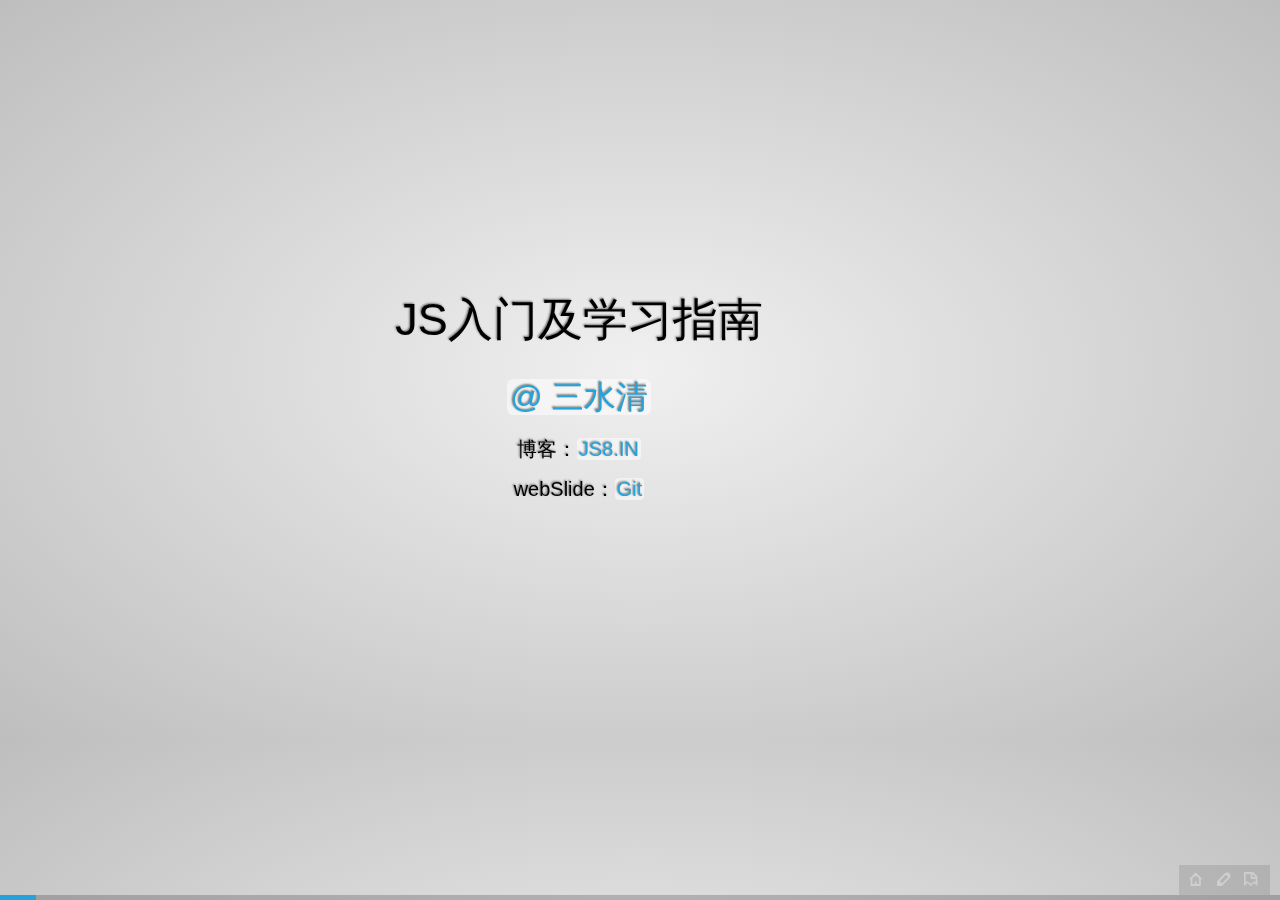
<file: index.html>
<!DOCTYPE HTML>
<html>
<head>
	<meta charset="UTF-8">
	<title>webSlide - PPT演示文档javascript框架 BY @三水清</title>
	<link rel="stylesheet" href="src/css/webslide.css" />
	<link rel="stylesheet" href="src/css/codecolorer.css" />
</head>
<body>

<div id="slide" >
<div class="slides">
	<section id="cover" class="step" >
		<section class="title">
			<h1>JS入门及学习指南</h1>
			<h2><a href="//weibo.com/sanshuiqing" target="_blank">@ 三水清</a></h2>
			<h3>博客：<a href="//js8.in" target="_blank">JS8.IN</a></h3>
			<h3>webSlide：<a href="https://github.com/ksky521/webSlide/" target="_blank">Git</a></h3>
		</section>
	</section>
	<section id="slide2" class="step slide">
		<h1 class="header">我们来讨论些神马？</h1>
		<ul>
			<li>javascript是？</li>
			<li>script标签</li>
			<li>javascript基本语法</li>
			<li>变量类型</li>
			<li>常见对象及方法</li>
			<li>DOM基本知识介绍</li>
			<li>JSON & JSONP</li>
			<li>其他（编辑器，调试工具，趋势，学习资料..）</li>
		</ul>
	</section>
	
	<section id="slide3" class="step slide rebuild">
		<h1 class="header">什么是javascript</h1>
		<ul data-build>
			<li>是一种网络脚本语言</li>
			<li>ECMAScript标准</li>
			<li>JavaScript和JScript</li>
			<li>因表单验证而生，但不仅仅是验证表单！</li>
			<li>被误解的javascript</li>
		</ul>
	</section>
	<section id="slide4" class="step slide rebuild">
		<h1>script标签</h1>
		<div data-build><h2>type</h2>
		<ul>
			<li>text/javascript</li>
		</ul>
		<h2>charset</h2>
		<ul>
			<li>编码这个 javascript 程序的字符集，如UTF-8</li>
		</ul>
		<h2>src</h2>
		<ul>
			<li>js文件路径</li>
		</ul>
		<h2>script 放置的位置</h2>
		<ul>
			<li>head/body之内</li>
		</ul>
		<h2>noscript 标签</h2>
		<ul>
			<li>元素用来定义在脚本未被执行时的替代内容（文本）</li>
		</ul>
		</div>
	</section>
	<section id="grammar" class="step slide rebuild">
		<h1>基本语法 &nbsp; 1</h1>
		<h2>注释</h2>
		<ul>
			<li>//、/**/</li>
		</ul>
		<div data-build><h2>定义变量</h2>
		<ul>
			<li>var &lt;变量&gt; = &lt;表达式&gt;;</li>
			<li>变量名以字母和下划线开头</li>
		</ul>
		
		<h2>弱类型变量</h2>
		<ul>
			<li>变量声明时不需显式地指定其数据类型</li>
		</ul>
		<h2>运算符</h2>
		<ul>
			<li>+ &nbsp;&nbsp; - &nbsp;&nbsp; * &nbsp;&nbsp; / &nbsp;&nbsp; = &nbsp;&nbsp; % &nbsp;&nbsp; == &nbsp;&nbsp; != &nbsp;&nbsp; === &nbsp;&nbsp; !== ……</li>
		</ul>
		</div>
	</section>
	<section id="grammar2" class="step slide rebuild" >
		<h1>变量类型</h1>
		<h2>基础类型</h2>
		<ul>
			<li>undefined/string/number/boolean/object/function</li>
		</ul>
		<div data-build>
		<h2>对象类型</h2>
		<ul>
			<li>以基础类型为基础，从object这一种类型中发展起来的</li>
		</ul>
		
		<div class="codecolorer-container javascript railscasts" style="overflow:auto;white-space:nowrap;width:700px;"><table cellspacing="0" cellpadding="0"><tbody><tr><td class="line-numbers"><div>1<br>2<br>3<br>4<br>5<br>6<br>7<br>8<br>9<br>10<br>11<br>12<br>13<br>14<br>15<br></div></td><td><div class="javascript codecolorer"><span class="co1">//分类标准是按照检验方法来分</span><br>
<span class="kw1">typeof</span> <span class="br0">[</span><span class="br0">]</span><span class="sy0">;</span><span class="co1">//"object"</span><br>
<span class="kw1">typeof</span> <span class="kw2">function</span><span class="br0">(</span><span class="br0">)</span><span class="br0">{</span><span class="br0">}</span><span class="sy0">;</span><span class="co1">//"function"</span><br>
<span class="kw1">typeof</span> <span class="nu0">1</span><span class="sy0">;</span><span class="co1">//"number"</span><br>
<span class="kw1">typeof</span> <span class="st0">'1'</span><span class="sy0">;</span><span class="co1">//"string"</span><br>
<span class="kw1">typeof</span> <span class="kw2">true</span><span class="sy0">;</span><span class="co1">//"boolean"</span><br>
<span class="kw1">typeof</span> abc<span class="sy0">;</span><span class="co1">//"undefined"</span><br>
<span class="kw1">typeof</span> <span class="kw2">null</span><span class="sy0">;</span><span class="co1">//"object"</span><br>
<br>
<span class="co1">//判断对象实例使用instanceof </span><br>
<span class="kw2">var</span> abc <span class="sy0">=</span> <span class="kw2">function</span><span class="br0">(</span><span class="br0">)</span><span class="br0">{</span><span class="br0">}</span><span class="sy0">;</span><br>
abc <span class="kw1">instanceof</span> <span class="kw2">Function</span><span class="sy0">;</span><span class="co1">//true</span><br>
<span class="kw2">var</span> arr <span class="sy0">=</span> <span class="br0">[</span><span class="br0">]</span><span class="sy0">;</span><br>
arr <span class="kw1">instanceof</span> Array<span class="sy0">;</span><span class="co1">//true</span><br>
arr <span class="kw1">instanceof</span> Object<span class="sy0">;</span><span class="co1">//true</span></div></td></tr></tbody></table></div>
		</div>
	</section>
	
	<section id="grammar3" class="step slide rebuild">
		<h2>数值</h2>
		<p>在JavaScript中所有数值都被描绘成浮点值，当定义数值变量时记得<span style="color:red">不要用引号</span>。</p>
		<div data-build><div class="codecolorer-container javascript railscasts" style="overflow:auto;white-space:nowrap;width:700px;"><table cellspacing="0" cellpadding="0"><tbody><tr><td class="line-numbers"><div>1<br>2<br>3<br></div></td><td><div class="javascript codecolorer"><span class="kw2">var</span> a <span class="sy0">=</span> <span class="nu0">3</span><span class="sy0">;</span><br>
		<span class="kw2">var</span> b <span class="sy0">=</span> <span class="nu0">4</span><span class="sy0">;</span><br>
		<span class="kw2">var</span> ab <span class="sy0">=</span> a <span class="sy0">*</span> b<span class="sy0">;</span><span class="co1">//12</span></div></td></tr></tbody></table></div>
		<h2>字符串</h2>
		<p>一个字符串可由一连串的Unicode字符组成，并由一对双引号或单引号包围。</p>
		<div class="codecolorer-container javascript railscasts" style="overflow:auto;white-space:nowrap;width:700px;"><table cellspacing="0" cellpadding="0"><tbody><tr><td class="line-numbers"><div>1<br>2<br>3<br>4<br>5<br></div></td><td><div class="javascript codecolorer"><span class="kw2">var</span> a <span class="sy0">=</span> <span class="st0">'hello'</span><span class="sy0">;</span><br>
	<span class="kw2">var</span> b <span class="sy0">=</span> <span class="st0">'weibo'</span><span class="sy0">;</span><br>
	<span class="kw2">var</span> ab <span class="sy0">=</span> a <span class="sy0">+</span> <span class="st0">" "</span> <span class="sy0">+</span> b<span class="sy0">;</span><span class="co1">//</span><br>
	<span class="co1">// +号进行字符串连接处理</span><br>
	<span class="co1">// (它还可用于数学上的加法运算)</span></div></td></tr></tbody></table></div>
		</div>
		</section>
	<section id="grammar4" class="step slide rebuild">
		<h2>布尔值</h2>
		<p>布尔类型在你进行条件判断的时候很有用，以了解是否符合指定的标准。布尔有两个可能的值:true和false。任何使用逻辑算法的比较结果都将是布尔值。</p>
		<div data-build><div class="codecolorer-container javascript railscasts" style="overflow:auto;white-space:nowrap;width:700px;"><table cellspacing="0" cellpadding="0"><tbody><tr><td class="line-numbers"><div>1<br>2<br>3<br>4<br>5<br>6<br>7<br>8<br></div></td><td><div class="javascript codecolorer"><span class="nu0">5</span> <span class="sy0">===</span> <span class="br0">(</span><span class="nu0">3</span> <span class="sy0">+</span> <span class="nu0">2</span><span class="br0">)</span><span class="sy0">;</span> <span class="co1">// = true </span><br>
		<span class="nu0">5</span> <span class="sy0">==</span> <span class="br0">(</span><span class="nu0">3</span> <span class="sy0">+</span> <span class="st0">'2'</span><span class="br0">)</span><span class="sy0">;</span> <span class="co1">// = false</span><br>
		<span class="co1">// 你可以给变量声明布尔值:</span><br>
		<span class="kw2">var</span> a <span class="sy0">=</span> <span class="kw2">true</span><span class="sy0">;</span><br>
		<span class="co1">// 你可以像这样测试:</span><br>
		<span class="kw1">if</span> <span class="br0">(</span>a<span class="br0">)</span> <span class="br0">{</span><br>
		&nbsp; &nbsp; <span class="co1">// 你的代码</span><br>
		<span class="br0">}</span></div></td></tr></tbody></table></div>
		</div>
	</section>
	<section id="grammar5" class="step slide rebuild">
		<h2>数组</h2>
		<p>数组也是一个专门的对象，它可以包含任意数量的数据。要访问数组中的数据你就必须使用数字，用以引用其在数组中的”索引”（从0开始哦~）。</p>
		<div data-build><div class="codecolorer-container javascript railscasts" style="overflow:auto;white-space:nowrap;width:700px;"><table cellspacing="0" cellpadding="0"><tbody><tr><td class="line-numbers"><div>1<br>2<br>3<br>4<br>5<br>6<br>7<br>8<br>9<br>10<br>11<br>12<br>13<br>14<br>15<br></div></td><td><div class="javascript codecolorer"><span class="co1">// 两种声名数组的不同方式,</span><br>
&nbsp; &nbsp; <br>
<span class="co1">// 字面:</span><br>
<span class="kw2">var</span> fruits <span class="sy0">=</span> <span class="br0">[</span><span class="st0">'apple'</span><span class="sy0">,</span> <span class="st0">'lemon'</span><span class="sy0">,</span> <span class="st0">'banana'</span><span class="br0">]</span><span class="sy0">;</span><br>
&nbsp; &nbsp; <br>
<span class="co1">// 使用数组构造器:</span><br>
<span class="kw2">var</span> fruits <span class="sy0">=</span> <span class="kw2">new</span> Array<span class="br0">(</span><span class="st0">'apple'</span><span class="sy0">,</span> <span class="st0">'lemon'</span><span class="sy0">,</span> <span class="st0">'banana'</span><span class="br0">)</span><span class="sy0">;</span><br>
&nbsp; &nbsp; <br>
fruit<span class="br0">[</span><span class="nu0">0</span><span class="br0">]</span><span class="sy0">;</span> <span class="co1">// 访问数组中的第一个数据项 (apple)</span><br>
fruit<span class="br0">[</span><span class="nu0">1</span><span class="br0">]</span><span class="sy0">;</span> <span class="co1">// 访问数组中的第二个数据项 &nbsp;(lemon)</span><br>
<br>
<span class="co1">// 多维数组</span><br>
<span class="kw2">var</span> school <span class="sy0">=</span> <span class="br0">[</span><span class="br0">[</span><span class="st0">'小明'</span><span class="sy0">,</span> <span class="st0">'小浪'</span><span class="br0">]</span><span class="sy0">,</span> <span class="br0">[</span><span class="st0">'大黄'</span><span class="sy0">,</span> <span class="st0">'小新'</span><span class="br0">]</span><span class="br0">]</span><span class="sy0">;</span><br>
<br>
school<span class="br0">[</span><span class="nu0">0</span><span class="br0">]</span><span class="br0">[</span><span class="nu0">0</span><span class="br0">]</span><span class="co1">// 小明在一班</span></div></td></tr></tbody></table></div>
	</div></section>
	
	<section id="grammar6" class="step slide rebuild">
		<h2>对象</h2>
		<p>对象是命名的的值的集合(键-值对)，它和数组很相似，唯一的不同之处在于你可以为每个数据值指定名字。</p>
		<div data-build>
		<div class="codecolorer-container javascript railscasts" style="overflow:auto;white-space:nowrap;width:700px;"><table cellspacing="0" cellpadding="0"><tbody><tr><td class="line-numbers"><div>1<br>2<br>3<br>4<br>5<br>6<br>7<br>8<br>9<br>10<br>11<br>12<br>13<br>14<br>15<br>16<br>17<br>18<br>19<br></div></td><td><div class="javascript codecolorer"><span class="co1">// 两种声明对象的不同方式,</span><br>
&nbsp; &nbsp; <br>
<span class="co1">// 字面(大括号):</span><br>
<span class="kw2">var</span> I <span class="sy0">=</span> <span class="br0">{</span><br>
&nbsp; &nbsp; <span class="kw3">name</span><span class="sy0">:</span> <span class="st0">'Wang'</span><span class="sy0">,</span><br>
&nbsp; &nbsp; job<span class="sy0">:</span> <span class="st0">'RIA Developer'</span><span class="sy0">,</span><br>
&nbsp; &nbsp; site<span class="sy0">:</span><span class="st0">'js8.in'</span><br>
<span class="br0">}</span><span class="sy0">;</span><br>
&nbsp; &nbsp; <br>
<span class="co1">// 适用对象构造器:</span><br>
<span class="kw2">var</span> school <span class="sy0">=</span> <span class="kw2">new</span> Object<span class="br0">(</span><span class="br0">)</span><span class="sy0">;</span><br>
school.<span class="me1">class1</span> <span class="sy0">=</span> <span class="br0">[</span><span class="st0">'小明'</span><span class="sy0">,</span> <span class="st0">'小浪'</span><span class="br0">]</span><span class="sy0">;</span><br>
school.<span class="me1">class2</span> <span class="sy0">=</span> <span class="br0">[</span><span class="st0">'大黄'</span><span class="sy0">,</span> <span class="st0">'小新'</span><span class="br0">]</span><span class="sy0">;</span><br>
<br>
<span class="co1">// 两种访问方法</span><br>
<span class="co1">//.运算符</span><br>
school.<span class="me1">class1</span><span class="br0">[</span><span class="nu0">0</span><span class="br0">]</span><span class="sy0">;</span><span class="co1">//小明</span><br>
<span class="co1">//中括号</span><br>
school<span class="br0">[</span><span class="st0">'class2'</span><span class="br0">]</span><span class="br0">[</span><span class="nu0">0</span><span class="br0">]</span><span class="sy0">;</span><span class="co1">//大黄</span></div></td></tr></tbody></table></div>
	</div></section>	
	<section id="grammar8" class="step slide rebuild">
		<h2>函数</h2>
		<ul>
			<li>声明方法</li>
		</ul>
		<div data-build>
		<div class="codecolorer-container javascript railscasts" style="overflow:auto;white-space:nowrap;width:700px;"><div class="javascript codecolorer"><span class="co1">// 使用函数操作创建一个新函数:</span><br>
<span class="kw2">function</span> myFunctionName<span class="br0">(</span>arg1<span class="sy0">,</span> arg2<span class="br0">)</span> <span class="br0">{</span><br>
&nbsp; &nbsp; <span class="co1">// 这里是函数的代码</span><br>
<span class="br0">}</span><br>
&nbsp; &nbsp; <br>
<span class="co1">// 如果你省略掉函数名，那么你创建的是"匿名函数":</span><br>
<span class="kw2">function</span><span class="br0">(</span>arg1<span class="sy0">,</span> arg2<span class="br0">)</span> <span class="br0">{</span><br>
&nbsp; &nbsp; <span class="co1">// 这里是函数的代码</span><br>
<span class="br0">}</span><br>
&nbsp; &nbsp; &nbsp; &nbsp; <br>
<span class="co1">// 执行函数仅需对他进行引用并使用圆括号 (附带参数):</span><br>
myFunctionName<span class="br0">(</span><span class="br0">)</span><span class="sy0">;</span> <span class="co1">// 无参数</span><br>
myFunctionName<span class="br0">(</span><span class="st0">'foo'</span><span class="sy0">,</span> <span class="st0">'bar'</span><span class="br0">)</span><span class="sy0">;</span> <span class="co1">// 带参数</span><br>
&nbsp; &nbsp; <br>
<span class="co1">// 你也可以在不声明变量的情况下执行函数</span><br>
&nbsp; &nbsp; <br>
<span class="br0">(</span><span class="kw2">function</span><span class="br0">(</span><span class="br0">)</span><span class="br0">{</span><br>
&nbsp; &nbsp; <span class="co1">// 这就是所谓的自调用匿名函数</span><br>
<span class="br0">}</span><span class="br0">)</span><span class="br0">(</span><span class="br0">)</span><span class="sy0">;</span></div></div>
	</div>
	</section>
	<section id="grammar9" class="step slide">
		<h1>基本语法 &nbsp; 2</h1>
		<h2>语句</h2>
		<ul>
			<li>循环</li>
			<li style="list-style:none;" >
				<ul>
					<li style="list-style:square inside">for/for-in</li>
					<li style="list-style:square inside">while/do-while</li>
				</ul>
			</li>
			<li>判断</li>
			<li style="list-style:none;" >
				<ul>
					<li style="list-style:square inside">if/if-else</li>
					<li style="list-style:square inside">switch</li>
				</ul>
			</li>
		</ul>
		
	</section>
	<section id="grammar10" class="step slide rebuild">
		<h2>循环语句：for/for-in</h2>
		<ul>
			<li>for：普通循环</li>
			<li>for-in：对象属性遍历</li>
		</ul>
		<div data-build>
		<div style="overflow:auto;white-space:nowrap;width:700px;" class="codecolorer-container javascript railscasts"><table cellspacing="0" cellpadding="0"><tbody><tr><td class="line-numbers"><div>1<br>2<br>3<br>4<br>5<br>6<br>7<br>8<br>9<br>10<br>11<br>12<br>13<br>14<br></div></td><td><div style="white-space:nowrap" class="javascript codecolorer"><span class="co1">//for 循环</span><br>
<span class="kw1">for</span><span class="br0">(</span><span class="kw2">var</span> i <span class="sy0">=</span> <span class="nu0">0</span><span class="sy0">;</span> i <span class="sy0">&lt;</span> <span class="nu0">10</span><span class="sy0">;</span> i<span class="sy0">++</span> <span class="br0">)</span><span class="br0">{</span><br>
&nbsp; &nbsp; <span class="kw3">alert</span><span class="br0">(</span>i<span class="br0">)</span><span class="sy0">;</span><br>
<span class="br0">}</span><br>
<br>
<span class="co1">//for-in循环用于对象遍历</span><br>
<span class="kw2">var</span> I <span class="sy0">=</span> <span class="br0">{</span><br>
&nbsp; &nbsp; <span class="kw3">name</span><span class="sy0">:</span> <span class="st0">'Wang'</span><span class="sy0">,</span><br>
&nbsp; &nbsp; job<span class="sy0">:</span> <span class="st0">'RIA Developer'</span><span class="sy0">,</span><br>
&nbsp; &nbsp; site<span class="sy0">:</span><span class="st0">'js8.in'</span><br>
<span class="br0">}</span><span class="sy0">;</span><br>
<span class="kw1">for</span><span class="br0">(</span><span class="kw2">var</span> i <span class="kw1">in</span> I<span class="br0">)</span><span class="br0">{</span><br>
&nbsp; &nbsp; <span class="kw3">alert</span><span class="br0">(</span>I<span class="br0">[</span>i<span class="br0">]</span><span class="br0">)</span><span class="sy0">;</span><br>
<span class="br0">}</span></div></td></tr></tbody></table></div>
	</div></section>
	
	<section id="grammar11" class="step slide rebuild">
		<h2>循环语句：while/do-while</h2>
		<ul>
			<li>while：先判断</li>
			<li>do-while：先做一次再判断</li>
		</ul>
		<div data-build>
		<div style="overflow:auto;white-space:nowrap;width:700px;" class="codecolorer-container javascript railscasts"><table cellspacing="0" cellpadding="0"><tbody><tr><td class="line-numbers"><div>1<br>2<br>3<br>4<br>5<br>6<br>7<br>8<br>9<br>10<br>11<br>12<br></div></td><td><div style="white-space:nowrap" class="javascript codecolorer"><span class="co1">//while循环</span><br>
<span class="kw2">var</span> a <span class="sy0">=</span> <span class="br0">[</span><span class="nu0">0</span><span class="sy0">,</span> <span class="nu0">1</span><span class="sy0">,</span> <span class="nu0">2</span><span class="sy0">,</span> <span class="nu0">3</span><span class="sy0">,</span> <span class="nu0">4</span><span class="sy0">,</span> <span class="nu0">5</span><span class="sy0">,</span> <span class="nu0">6</span><span class="sy0">,</span> <span class="nu0">7</span><span class="br0">]</span><span class="sy0">;</span><br>
<span class="kw2">var</span> len <span class="sy0">=</span> a.<span class="me1">length</span><span class="sy0">;</span><br>
<span class="kw1">while</span><span class="br0">(</span>len<span class="sy0">--</span><span class="br0">)</span><span class="br0">{</span><br>
&nbsp; &nbsp; <span class="kw3">alert</span><span class="br0">(</span>a<span class="br0">[</span>len<span class="br0">]</span><span class="br0">)</span><span class="sy0">;</span><br>
<span class="br0">}</span><br>
<span class="co1">//do-while循环，先do，后判断再循环</span><br>
len <span class="sy0">=</span> a.<span class="me1">length</span><span class="sy0">;</span><br>
<span class="kw1">do</span><span class="br0">{</span><br>
&nbsp; &nbsp; len<span class="sy0">--;</span><br>
&nbsp; &nbsp; <span class="kw3">alert</span><span class="br0">(</span>len<span class="br0">)</span><span class="sy0">;</span> &nbsp;<br>
<span class="br0">}</span><span class="kw1">while</span><span class="br0">(</span>len<span class="br0">)</span><span class="sy0">;</span></div></td></tr></tbody></table></div>
	</div></section>
	
	<section id="grammar12" class="step slide rebuild">
		<h2>判断语句：if-else/switch</h2>
		<div data-build>
		<div style="overflow:auto;white-space:nowrap;width:700px;" class="codecolorer-container javascript railscasts"><table cellspacing="0" cellpadding="0"><tbody><tr><td class="line-numbers"><div>1<br>2<br>3<br>4<br>5<br>6<br>7<br>8<br>9<br>10<br>11<br>12<br>13<br>14<br>15<br>16<br>17<br>18<br>19<br>20<br>21<br></div></td><td><div style="white-space:nowrap" class="javascript codecolorer"><span class="kw2">var</span> a <span class="sy0">=</span> <span class="nu0">12</span><span class="sy0">;</span><br>
<span class="co1">//if-else 判断</span><br>
<span class="kw1">if</span><span class="br0">(</span>a <span class="sy0">==</span> <span class="nu0">12</span><span class="br0">)</span><span class="br0">{</span><span class="co1">//将可能性大的条件往前写，减少判断</span><br>
&nbsp; &nbsp; <span class="kw3">alert</span><span class="br0">(</span><span class="st0">'a = 12'</span><span class="br0">)</span><span class="sy0">;</span><br>
<span class="br0">}</span><span class="kw1">else</span> <span class="kw1">if</span><span class="br0">(</span>a <span class="sy0">==</span> <span class="nu0">34</span><span class="br0">)</span><span class="br0">{</span><br>
&nbsp; &nbsp; <span class="kw3">alert</span><span class="br0">(</span><span class="st0">'a = 34'</span><span class="br0">)</span><span class="sy0">;</span><br>
<span class="br0">}</span><span class="kw1">else</span><span class="br0">{</span><br>
&nbsp; &nbsp; <span class="kw3">alert</span><span class="br0">(</span><span class="st0">'end'</span><span class="br0">)</span><span class="sy0">;</span><br>
<span class="br0">}</span><br>
<br>
<span class="co1">//switch判断</span><br>
<span class="kw1">switch</span><span class="br0">(</span>a<span class="br0">)</span><span class="br0">{</span><br>
&nbsp; &nbsp; <span class="kw1">case</span> <span class="nu0">12</span><span class="sy0">:</span><br>
&nbsp; &nbsp; &nbsp; &nbsp; <span class="kw3">alert</span><span class="br0">(</span><span class="st0">'a = 12'</span><span class="br0">)</span><span class="sy0">;</span><br>
&nbsp; &nbsp; &nbsp; &nbsp; <span class="kw1">break</span><span class="sy0">;</span><span class="co1">//不break，继续执行</span><br>
&nbsp; &nbsp; <span class="kw1">case</span> <span class="nu0">34</span><span class="sy0">:</span><br>
&nbsp; &nbsp; &nbsp; &nbsp; <span class="kw3">alert</span><span class="br0">(</span><span class="st0">'a = 34'</span><span class="br0">)</span><span class="sy0">;</span><br>
&nbsp; &nbsp; &nbsp; &nbsp; <span class="kw1">break</span><span class="sy0">;</span><br>
&nbsp; &nbsp; <span class="kw2">default</span><span class="sy0">:</span><span class="co1">//默认</span><br>
&nbsp; &nbsp; &nbsp; &nbsp; <span class="kw3">alert</span><span class="br0">(</span><span class="st0">'end'</span><span class="br0">)</span><span class="sy0">;</span><br>
<span class="br0">}</span></div></td></tr></tbody></table></div>
		
	</div></section>
	
	<section id="obj1" class="step slide rebuild" >
		<h1>常见对象及方法 &nbsp; 1</h1>
		<ul data-build>
			<li>String：<span style="color:#F60">"string"</span></li>
			<li style="list-style:none;" >
				<ul>
					<li style="list-style:square inside">"123".length<button onclick="alert('123'.length);">getLength</button></li>
					<li style="list-style:square inside">indexOf()/replace()/substring()/slice()。。。</li>
				</ul>
			</li>
			<li>Array：<span style="color:#F60">[1,2,3] []</span></li>
			<li style="list-style:none;">
				<ul>
					<li style="list-style:square inside">[1,2,3].length<button onclick="alert([1,2,3].length);">getLength</button></li>
					<li style="list-style:square inside">push()/pop()/shift()/unshift()。。。</li>
				</ul>
			</li>
			<li>Date：<span style="color:#F60">new Date(12345678901)</span><button onclick="alert(new Date());">getDate</button></li>
			<li style="list-style:none;">
				<ul>
					<li style="list-style:square inside">getTime()/getFullYear()/getHours()。。。</li>
				</ul>
			</li>
			<li>Math：<span style="color:#F60">Math.PI、Math.max(2,3)</span><button onclick="alert(Math.max(2,3));">RUN</button></li>
			<li>RegExp：<span style="color:#F60">/^\s|\s$/img</span></li>
			<li style="list-style:none;">
				<ul>
					<li style="list-style:square inside">/e/ig.test('h<span style="color:red">E</span>llo world')<button onclick="alert(/e/g.test('hello world'));">RUN</button></li>
					<li style="list-style:square inside">exec()。。。</li>
				</ul>
			</li>
		</ul>
		
	</section>
	<section id="obj2" class="step slide rebuild">
		<h1>常见对象及方法 &nbsp; 2</h1>
		<ul data-build>
			<li>window：<span style="color:#F60">alert('hello world')</span></li>
			<li>document：<span style="color:#F60">.write...</span><button onclick='alert(document);'>Run</button></li>
			<li>navigator：<span style="color:#F60">alert(navigator.userAgent);<button onclick='alert(navigator.userAgent);'>Run</button></span></li>
			<li>location：<span style="color:#F60">location.href...<button onclick='alert(location.href);'>Run</button></span></li>
		</ul>
		<div data-build>
		<center><img src="src/img/udc0.png" style="position:absolute;left:0;top:340px;width:900px" /></center></div>
	</section>
	<section id="step10" class="step slide rebuild">
		<h1>DOM</h1>
		<ul>
			<li>文档对象模型(Document Object Model)，通常简称为DOM，是网站内容与JavaScript互通的接口。自JavaScript成为最常用的语言时JavaScript和DOM通常被视为独立的实体。DOM接口用于存取、遍历和控制HTML和XML文档</li>
		</ul>
		<div data-build>
		<div class="codecolorer-container html4strict railscasts" style="position:absolute;left:50px;top:340px;overflow:auto;white-space:nowrap;width:420px;"><table cellspacing="0" cellpadding="0"><tbody><tr><td class="line-numbers"><div>1<br>2<br>3<br>4<br>5<br>6<br>7<br>8<br></div></td><td><div class="html4strict codecolorer"><span class="sc2">&lt;<span class="kw2">html</span>&gt;</span><br>
&nbsp; &nbsp; <span class="sc2">&lt;<span class="kw2">head</span>&gt;</span><br>
&nbsp; &nbsp; &nbsp; &nbsp; <span class="sc2">&lt;<span class="kw2">title</span>&gt;</span>Sample Page<span class="sc2">&lt;<span class="sy0">/</span><span class="kw2">title</span>&gt;</span><br>
&nbsp; &nbsp; <span class="sc2">&lt;<span class="sy0">/</span><span class="kw2">head</span>&gt;</span><br>
&nbsp; &nbsp; <span class="sc2">&lt;<span class="kw2">body</span>&gt;</span><br>
&nbsp; &nbsp; &nbsp; &nbsp; <span class="sc2">&lt;<span class="kw2">p</span>&gt;</span>hello world!<span class="sc2">&lt;<span class="sy0">/</span><span class="kw2">p</span>&gt;</span><br>
&nbsp; &nbsp; <span class="sc2">&lt;<span class="sy0">/</span><span class="kw2">body</span>&gt;</span><br>
<span class="sc2">&lt;<span class="sy0">/</span><span class="kw2">html</span>&gt;</span></div></td></tr></tbody></table></div>
		<img src="src/img/udc2.png" style="position:absolute;right:50px;top:300px;"/>
		</div>
	</section>
	
	<div id="idName" node-type="hello" style="display:none;">
		<ul id="ul">
			<li>i am 1</li>
			<li>i am 2</li>
			<li>i am 3</li>
		</ul>
	</div>
	
	<script type="text/javascript">
		var $demoNode = document.getElementById('idName');
	</script>
	
	<section id="dom1" class="step slide">
		<h1>获取DOM节点</h1>
		
		<div class="codecolorer-container html4strict railscasts" style="overflow:auto;white-space:nowrap;width:700px;"><table cellspacing="0" cellpadding="0"><tbody><tr><td class="line-numbers"><div>1<br>2<br>3<br>4<br>5<br>6<br>7<br></div></td><td><div class="html4strict codecolorer"><span class="sc2">&lt;<span class="kw2">div</span> <span class="kw3">id</span><span class="sy0">=</span><span class="st0">"idName"</span> node-<span class="kw3">type</span><span class="sy0">=</span><span class="st0">"hello"</span>&gt;</span><br>
&nbsp; &nbsp; <span class="sc2">&lt;<span class="kw2">ul</span> <span class="kw3">id</span><span class="sy0">=</span><span class="st0">"ul"</span>&gt;</span><br>
&nbsp; &nbsp; &nbsp; &nbsp; <span class="sc2">&lt;<span class="kw2">li</span>&gt;</span>i am 1<span class="sc2">&lt;<span class="sy0">/</span><span class="kw2">li</span>&gt;</span><br>
&nbsp; &nbsp; &nbsp; &nbsp; <span class="sc2">&lt;<span class="kw2">li</span>&gt;</span>i am 2<span class="sc2">&lt;<span class="sy0">/</span><span class="kw2">li</span>&gt;</span><br>
&nbsp; &nbsp; &nbsp; &nbsp; <span class="sc2">&lt;<span class="kw2">li</span>&gt;</span>i am 3<span class="sc2">&lt;<span class="sy0">/</span><span class="kw2">li</span>&gt;</span><br>
&nbsp; &nbsp; <span class="sc2">&lt;<span class="sy0">/</span><span class="kw2">ul</span>&gt;</span><br>
<span class="sc2">&lt;<span class="sy0">/</span><span class="kw2">div</span>&gt;</span></div></td></tr></tbody></table></div>

		<h2>document.getElementById <button onclick="alert($demoNode.innerHTML)">RUN</button></h2>
		<div class="codecolorer-container javascript railscasts" style="overflow:auto;white-space:nowrap;width:700px;"><table cellspacing="0" cellpadding="0"><tbody><tr><td class="line-numbers"><div>1<br>2<br>3<br></div></td><td><div class="javascript codecolorer"><span class="co1">//获取node</span><br>
<span class="kw2">var</span> node <span class="sy0">=</span> document.<span class="me1">getElementById</span><span class="br0">(</span><span class="st0">'idName'</span><span class="br0">)</span><span class="sy0">;</span><br>
<span class="kw3">alert</span><span class="br0">(</span>node.<span class="me1">innerHTML</span><span class="br0">)</span><span class="sy0">;</span></div></td></tr></tbody></table></div>
		<h2>node.getElement<span style="color:red">s</span>ByTagName <button onclick="alert($demoNode.getElementsByTagName('li'))">RUN</button></h2>
		<div class="codecolorer-container javascript railscasts" style="overflow:auto;white-space:nowrap;width:700px;"><table cellspacing="0" cellpadding="0"><tbody><tr><td class="line-numbers"><div>1<br>2<br>3<br></div></td><td><div class="javascript codecolorer"><span class="co1">//获取li的nodelist组合</span><br>
<span class="kw2">var</span> node <span class="sy0">=</span> document.<span class="me1">getElementById</span><span class="br0">(</span><span class="st0">'ul'</span><span class="br0">)</span><span class="sy0">;</span><br>
node.<span class="me1">getElementsByTagName</span><span class="br0">(</span><span class="st0">'li'</span><span class="br0">)</span><span class="sy0">;</span></div></td></tr></tbody></table></div>
			
	</section>
	<section id="dom2" class="step slide">
		<h2>获取节点属性：node.getAttribute/setAttribute</h2>
		<div class="codecolorer-container html4strict railscasts" style="overflow:auto;white-space:nowrap;width:700px;"><table cellspacing="0" cellpadding="0"><tbody><tr><td class="line-numbers"><div>1<br>2<br>3<br>4<br>5<br>6<br>7<br></div></td><td><div class="html4strict codecolorer"><span class="sc2">&lt;<span class="kw2">div</span> <span class="kw3">id</span><span class="sy0">=</span><span class="st0">"idName"</span> node-<span class="kw3">type</span><span class="sy0">=</span><span class="st0">"hello"</span>&gt;</span><br>
&nbsp; &nbsp; <span class="sc2">&lt;<span class="kw2">ul</span> <span class="kw3">id</span><span class="sy0">=</span><span class="st0">"ul"</span>&gt;</span><br>
&nbsp; &nbsp; &nbsp; &nbsp; <span class="sc2">&lt;<span class="kw2">li</span>&gt;</span>i am 1<span class="sc2">&lt;<span class="sy0">/</span><span class="kw2">li</span>&gt;</span><br>
&nbsp; &nbsp; &nbsp; &nbsp; <span class="sc2">&lt;<span class="kw2">li</span>&gt;</span>i am 2<span class="sc2">&lt;<span class="sy0">/</span><span class="kw2">li</span>&gt;</span><br>
&nbsp; &nbsp; &nbsp; &nbsp; <span class="sc2">&lt;<span class="kw2">li</span>&gt;</span>i am 3<span class="sc2">&lt;<span class="sy0">/</span><span class="kw2">li</span>&gt;</span><br>
&nbsp; &nbsp; <span class="sc2">&lt;<span class="sy0">/</span><span class="kw2">ul</span>&gt;</span><br>
<span class="sc2">&lt;<span class="sy0">/</span><span class="kw2">div</span>&gt;</span></div></td></tr></tbody></table></div>
	<br/>
	<div class="codecolorer-container javascript railscasts" style="overflow:auto;white-space:nowrap;width:700px;"><table cellspacing="0" cellpadding="0"><tbody><tr><td class="line-numbers"><div>1<br>2<br></div></td><td><div class="javascript codecolorer" style="white-space:nowrap"><span class="kw2">var</span> myNode <span class="sy0">=</span> document.<span class="me1">getElementById</span><span class="br0">(</span><span class="st0">'idName'</span><span class="br0">)</span><span class="sy0">;</span><br>
myNode.<span class="me1">getAttribute</span><span class="br0">(</span><span class="st0">'node-type'</span><span class="br0">)</span><span class="sy0">;</span></div></td></tr></tbody></table></div>
	
	<p><button onclick="alert($demoNode.getAttribute('node-type'))">获取node-type</button></p>
	<div class="codecolorer-container javascript railscasts" style="overflow:auto;white-space:nowrap;width:700px;"><table cellspacing="0" cellpadding="0"><tbody><tr><td class="line-numbers"><div>1<br>2<br></div></td><td><div class="javascript codecolorer" style="white-space:nowrap"><span class="kw2">var</span> myNode <span class="sy0">=</span> document.<span class="me1">getElementById</span><span class="br0">(</span><span class="st0">'idName'</span><span class="br0">)</span><span class="sy0">;</span><br>
myNode.<span class="me1">setAttribute</span><span class="br0">(</span><span class="st0">'node-type'</span><span class="sy0">,</span><span class="st0">'world'</span><span class="br0">)</span><span class="sy0">;</span></div></td></tr></tbody></table></div>
	<p><button onclick="$demoNode.setAttribute('node-type','world');alert('修改成功')">修改node-type</button></p>
	</section>
	
	<section id="dom3" class="step slide">
		<h2>创建和删除节点</h2>
		
		<p id="cNode"><b>实例</b>：hello </p>
		<div class="codecolorer-container html4strict railscasts" style="overflow:auto;white-space:nowrap;width:700px;"><table cellspacing="0" cellpadding="0"><tbody><tr><td class="line-numbers"><div>1<br></div></td><td><div class="html4strict codecolorer"><span class="sc2">&lt;<span class="kw2">p</span> <span class="kw3">id</span><span class="sy0">=</span><span class="st0">"cNode"</span>&gt;</span>hello <span class="sc2">&lt;<span class="sy0">/</span><span class="kw2">p</span>&gt;</span></div></td></tr></tbody></table></div>
		<p>创建：createElement/createTextNode<button onclick="createNode()">创建节点</button></p>
		<div class="codecolorer-container javascript railscasts" style="overflow:auto;white-space:nowrap;width:700px;"><table cellspacing="0" cellpadding="0"><tbody><tr><td class="line-numbers"><div>1<br>2<br>3<br>4<br>5<br>6<br>7<br>8<br>9<br></div></td><td><div class="javascript codecolorer"><span class="co1">//创建元素节点</span><br>
<span class="kw2">var</span> $span <span class="sy0">=</span> document.<span class="me1">createElement</span><span class="br0">(</span><span class="st0">'span'</span><span class="br0">)</span><span class="sy0">;</span><br>
<span class="co1">//创建文本节点</span><br>
<span class="kw2">var</span> $text <span class="sy0">=</span> document.<span class="me1">createTextNode</span><span class="br0">(</span><span class="st0">'world!'</span><span class="br0">)</span><span class="sy0">;</span><br>
$span.<span class="me1">style</span>.<span class="me1">color</span> <span class="sy0">=</span> <span class="st0">'red'</span><span class="sy0">;</span><span class="co1">//给点color see see</span><br>
$span.<span class="me1">appendChild</span><span class="br0">(</span>$text<span class="br0">)</span><span class="sy0">;</span><br>
<span class="co1">//获取插入父节点</span><br>
<span class="kw2">var</span> node <span class="sy0">=</span> document.<span class="me1">getElementById</span><span class="br0">(</span><span class="st0">'cNode'</span><span class="br0">)</span><span class="sy0">;</span><br>
node.<span class="me1">appendChild</span><span class="br0">(</span>$span<span class="br0">)</span><span class="sy0">;</span></div></td></tr></tbody></table></div>
	
	<p>删除：.removeChild<button onclick="removeNode()">删除节点</button></p>
	<div class="codecolorer-container javascript railscasts" style="overflow:auto;white-space:nowrap;width:780px;"><table cellspacing="0" cellpadding="0"><tbody><tr><td class="line-numbers"><div>1<br>2<br>3<br></div></td><td><div class="javascript codecolorer"><span class="kw2">var</span> node <span class="sy0">=</span> document.<span class="me1">getElementById</span><span class="br0">(</span><span class="st0">'cNode'</span><span class="br0">)</span><span class="sy0">;</span><span class="co1">//获取p</span><br>
node <span class="sy0">=</span> node.<span class="me1">getElementsByTagName</span><span class="br0">(</span><span class="st0">'span'</span><span class="br0">)</span><span class="br0">[</span><span class="nu0">0</span><span class="br0">]</span><span class="sy0">;</span><span class="co1">//获取span列表，取第一个</span><br>
node.<span class="me1">parentNode</span>.<span class="me1">removeChild</span><span class="br0">(</span>node<span class="br0">)</span><span class="sy0">;</span><span class="co1">//删除</span></div></td></tr></tbody></table></div>
	
	<script type="text/javascript">
	function createNode(){
		//创建元素节点
		var $span = document.createElement('span');
		//创建文本节点
		var $text = document.createTextNode('world!');
		$span.style.color = 'red';//给点color see see
		$span.appendChild($text);
		//获取插入父节点
		var node = document.getElementById('cNode');
		node.appendChild($span);
	}
	function removeNode(){
		var node = document.getElementById('cNode').getElementsByTagName('span')[0];
		node.parentNode.removeChild(node);
	}
</script>
	</section>
	
	<section id="dom4" class="step slide rebuild">
		<h2>节点关系</h2>
		<div data-build>
		<div class="codecolorer-container html4strict railscasts" style="overflow:auto;white-space:nowrap;width:700px;"><table cellspacing="0" cellpadding="0"><tbody><tr><td class="line-numbers"><div>1<br>2<br>3<br>4<br></div></td><td><div class="html4strict codecolorer"><span class="sc2">&lt;<span class="kw2">p</span>&gt;</span><br>
&nbsp; &nbsp; <span class="sc2">&lt;<span class="kw2">strong</span>&gt;</span>Hello<span class="sc2">&lt;<span class="sy0">/</span><span class="kw2">strong</span>&gt;</span><br>
&nbsp; &nbsp; how are you doing?<br>
<span class="sc2">&lt;<span class="sy0">/</span><span class="kw2">p</span>&gt;</span></div></td></tr></tbody></table></div>
		<center style="margin-top:20px;"><img src="src/img/udc18.png" alt="" /></center>
	</div>
	</section>
	
	<section id="json" class="step slide rebuild">
		<h1>JSON</h1>
		<p>JSON(JavaScript Object Notation) 是一种轻量级的数据交换格式</p>
		<p><a href="http://www.json.org">http://www.json.org</a></p>
		<div data-build>
		<div class="codecolorer-container javascript railscasts" style="overflow:auto;white-space:nowrap;width:700px;"><table cellspacing="0" cellpadding="0"><tbody><tr><td class="line-numbers"><div>1<br>2<br>3<br>4<br>5<br>6<br>7<br></div></td><td><div class="javascript codecolorer"><span class="br0">{</span><br>
　<span class="st0">"name"</span><span class="sy0">:</span><span class="st0">"张三"</span><span class="sy0">,</span><br>
　<span class="st0">"password"</span><span class="sy0">:</span><span class="st0">"123456"</span><span class="sy0">,</span><br>
　<span class="st0">"department"</span><span class="sy0">:</span><span class="st0">"技术部"</span><span class="sy0">,</span><br>
　<span class="st0">"sex"</span><span class="sy0">:</span><span class="st0">"男"</span><span class="sy0">,</span><br>
　<span class="st0">"old"</span><span class="sy0">:</span><span class="nu0">30</span><br>
<span class="br0">}</span></div></td></tr></tbody></table></div>

<div class="codecolorer-container xml railscasts" style="overflow:auto;white-space:nowrap;width:700px;margin-top:20px"><table cellspacing="0" cellpadding="0"><tbody><tr><td class="line-numbers"><div>1<br>2<br>3<br>4<br>5<br>6<br>7<br>8<br></div></td><td><div class="xml codecolorer"><span class="sc3"><span class="re1">&lt;?xml</span> <span class="re0">version</span>=<span class="st0">"1.0"</span> <span class="re0">encoding</span>=<span class="st0">"utf-8"</span><span class="re2">?&gt;</span></span><br>
<span class="sc3"><span class="re1">&lt;user<span class="re2">&gt;</span></span></span><br>
<span class="sc3"><span class="re1">&lt;name<span class="re2">&gt;</span></span></span>张三 <span class="sc3"><span class="re1">&lt;/name<span class="re2">&gt;</span></span></span><br>
<span class="sc3"><span class="re1">&lt;password<span class="re2">&gt;</span></span></span>123456<span class="sc3"><span class="re1">&lt;/password<span class="re2">&gt;</span></span></span><br>
<span class="sc3"><span class="re1">&lt;department<span class="re2">&gt;</span></span></span>技术部<span class="sc3"><span class="re1">&lt;/department<span class="re2">&gt;</span></span></span><br>
<span class="sc3"><span class="re1">&lt;sex<span class="re2">&gt;</span></span></span>男<span class="sc3"><span class="re1">&lt;/sex<span class="re2">&gt;</span></span></span><br>
<span class="sc3"><span class="re1">&lt;old<span class="re2">&gt;</span></span></span>30<span class="sc3"><span class="re1">&lt;/old<span class="re2">&gt;</span></span></span><br>
<span class="sc3"><span class="re1">&lt;/user<span class="re2">&gt;</span></span></span></div></td></tr></tbody></table></div>
</div>
	</section>
	
	<section id="json1" class="step slide rebuild">
		<h2>JSON应用</h2>
		<p>json作为一种数据交换格式，经常应用在数据传输、数据存储（mongoDB）等方面</p>
		<div data-build><center><img src="src/img/udc16.png" alt="" /></center>
		</div>
	</section>
	
	<section id="josnp" class="step slide rebuild">
		<h1>JSONP</h1>
		<p>JSONP是一个非官方的协议，它允许在服务器端集成Script tags返回至客户端，通过javascript callback的形式实现跨域访问</p>
		<div data-build>
		<p><strong>应用</strong>：<a href="javascript:void((function(){var n=navigator.userAgent.toLowerCase();ie=n.indexOf('msie')!=-1?1:0;if(document.documentMode)ie=0;charset='';if(ie)charset=document.charset;src=ie&&charset=='utf-8'?'http://web.pinyin.sogou.com/web_ime/init2_utf8.php':'http://web.pinyin.sogou.com/web_ime/init2.php';element=document.createElement('script');element.setAttribute('src',src);document.body.appendChild(element);})())">云输入法</a></p>
		<input type="text" id="area_con" style="overflow:auto;" value="体验下云输入法" onfocus="if(this.value=='体验下云输入法'){this.value=''}" onblur="if(this.value==''){this.value='体验下云输入法'}"/>
		<center><img src="src/img/udc17.png" style="width:750px" /></center>
		</div>
		
	</section>
	
	<section id="other" class="step slide rebuild">
		<h1>其他</h1>
		<ul>
			<li>event事件处理</li>
			<li>ajax请求</li>
			<li>javascript框架</li>
			<li style="list-style:none;">
				<ul>
					<li style="list-style:square inside">jQuery/YUI/prototype/STK...</li>
				</ul>
			</li>
		</ul>
		<p style="margin-top:20px">一个JavaScript框架或库实际上是一系列工具和函数，它能更容易产生跨浏览器兼容的JavaScript代码。</p>
		<ul data-build>
			<li>选择器</li>
			<li>事件处理</li>
			<li>DOM操作</li>
			<li>实用函数</li>
			<li>Ajax</li>
		</ul>
	</section>
	<section id="html5" class="step slide rebuild">
		<h1>未来</h1>
		<h2>HTML5</h2>
		<ul data-build>
			<li>未来的(x)html和DOM标准，仍然处于完善阶段，不过市面上的浏览器已经开始支持html5</li>
			<li>语义化标记</li>
			<li>图像处理</li>
			<li>媒体支持</li>
			<li>改善用户界面</li>
			<li>网络存储</li>
			<li>网络通信</li>
			<li>移动设备支持</li>
			<li>增强可访问性</li>
		</ul>
		<img src="src/img/udc9.png" style="position:absolute;right:300px;top:300px;" />
	</section>
	
	<section id="map" class="step slide rebuild">
		<h2>HTML5实例：地图定位</h2>
		<div style="width:500px;height:400px;border:#ccc solid 1px;margin:0 auto;" id="dituContent"></div>
		<center><button onclick="initMap();">显示地图</button>
		<button onclick="getGeo()">定位</button></center>
	</section>
	
	<script type="text/javascript">
var map ;
    //创建和初始化地图函数：
    function initMap(){
        createMap();//创建地图
        setMapEvent();//设置地图事件
        addMapControl();//向地图添加控件
    }
    
    //创建地图函数：
    function createMap(){
        map = new BMap.Map("dituContent");//在百度地图容器中创建一个地图
        var point = new BMap.Point(116.395932,39.929986);//定义一个中心点坐标
		//var point = new BMap.Point(116.42844172,39.94214552);//定义一个中心点坐标
        map.centerAndZoom(point,12);//设定地图的中心点和坐标并将地图显示在地图容器中
       // window.map = map;//将map变量存储在全局
    }
    
    //地图事件设置函数：
    function setMapEvent(){
        map.enableDragging();//启用地图拖拽事件，默认启用(可不写)
        map.enableScrollWheelZoom();//启用地图滚轮放大缩小
        map.enableDoubleClickZoom();//启用鼠标双击放大，默认启用(可不写)
        map.enableKeyboard();//启用键盘上下左右键移动地图
    }
    
    //地图控件添加函数：
    function addMapControl(){
        //向地图中添加缩放控件
	var ctrl_nav = new BMap.NavigationControl({anchor:BMAP_ANCHOR_TOP_LEFT,type:BMAP_NAVIGATION_CONTROL_ZOOM});
	map.addControl(ctrl_nav);
        //向地图中添加缩略图控件
	var ctrl_ove = new BMap.OverviewMapControl({anchor:BMAP_ANCHOR_BOTTOM_RIGHT,isOpen:0});
	map.addControl(ctrl_ove);
        //向地图中添加比例尺控件
	var ctrl_sca = new BMap.ScaleControl({anchor:BMAP_ANCHOR_BOTTOM_LEFT});
	map.addControl(ctrl_sca);
    }
	var translateCallback = function (point){
		map.clearOverlays();
		var marker = new BMap.Marker(point);
		map.addOverlay(marker);
		map.setCenter(point);
	}
    function getPositionSuccess(position){
		//alert(position.coords.latitude);
		//return;
		//console.log(position.coords);
		var point = new BMap.Point(position.coords.longitude, position.coords.latitude);
		map.centerAndZoom(point,15);
		return;
		
	}
    function getPositionError(error){
		switch (error.code) {
			case error.TIMEOUT:
				alert(" 连接超时，请重试 ");
				break;
			case error.PERMISSION_DENIED:
				alert(" 您拒绝了使用位置共享服务，查询已取消 ");
				break;
			case error.POSITION_UNAVAILABLE:
				alert(" 亲爱的火星网友，非常抱歉，我们暂时无法为您所在的星球提供位置服务 ");
				break;
		}
	}
	function getGeo(){
		if (navigator.geolocation) {
			navigator.geolocation.getCurrentPosition(getPositionSuccess, getPositionError);
		}
		else {
			alert("你的浏览器不支持geolocation哦~");
		}
	}
    //initMap();//创建和初始化地图
</script>
	<section id="node" class="step slide rebuild">
		<h2>node.js</h2>
		<ul data-build>
			<li>服务器端js</li>
			<li>单线程</li>
			<li>非阻塞IO</li>
			<li>Google V8</li>
			<li>事件驱动</li>
		</ul>
		<center><img src="src/img/udc8.png" alt="" /></center>
		<footer>
			<a href="http://js8.in/tag/nodejs">nodejs文章</a>
		</footer>
	</section>
	
	<section id="editor" class="step slide rebuild">
		<h2>编辑器</h2>
		<ul>
			<li>IDE:Apanta、webStorm、eclipse</li>
			<li>文本编辑器：NotePad++、记事本、Sublime Text2……</li>
			<li>牛人利器：vim</li>
		</ul>
		<script type="text/javascript">
			var my_zen_settings = {
				html: {
					filters: 'bem,html'
				}
			};
			var loadZenCoding = function(){
				var script = document.createElement('script');
				script.onload = function(){
					document.getElementById('zencodingParent').addEventListener('keydown',function(e){
						e.stopPropagation();
					},false);
					zen_textarea.setup({pretty_break: true, use_tab: true});
					alert('加载zencoding成功，开始吧！');
				}
				script.src = 'src/js/zen_textarea.js';
				document.body.appendChild(script);
			}
		</script>
		<script type="text/javascript" src="http://zen-coding.ru/textarea/zen_textarea.min.js"></script>
		<div data-build id="zencodingParent">
			<h4>Zen Coding</h4>
			<p style="font-size:20px;">zenCoding是一种快速写html/css的软件，只是语法缩写，提高前端工作者的代码书写效率<br/>
			<button onclick="loadZenCoding()">加载ZenCoding</button>，加载之后输入zencoding语法，使用Tab做展开快捷键<br/>
			例如：html:xt>div#id.cls>ul>li*5>a[title="title$"]+img[src='src/img/$.png']
			</p>
			
			<center><textarea id="zencoding" class="zc-use_tab-true" style="width:700px;height:360px"></textarea></center>
		</div>
	</section>
	
	<section id="debug" class="step slide">
		<h2>调试工具</h2>
		<ul>
			<li>Firefox：firebug</li>
			<li>IE：debugBar， Companion.js</li>
			<li>Chrome：开发者工具</li>
		
		</ul>
		<img src="src/img/udc10.png" style="" />
		<img src="src/img/udc11.png" style="position:absolute;bottom:50px;left:0" />
		<img src="src/img/udc12.png" style="position:absolute;right:0;bottom:0" />
	</section>
	
	<section id="jslint" class="step slide rebuild">
		<h2>js代码质量检测工具：JSLint</h2>
		<ul>
			<li><strong>JSLint</strong> 是 Douglas Crockford 创建的js代码质量检测工具。虽然 JSLint 不能保证代码逻辑一定正确，但却有助于发现错误并教会开发人员一些好的编码实践。 </li>
		</ul>
		<center data-build><img src="src/img/udc13.png" style="height:400px" /></center>
		
	</section>
	
	<section id="book" class="step slide rebuild">
		<h1>学习书籍</h1>
		<div data-build>
		<img src="src/img/udc4.png" alt="" />
		<img src="src/img/udc5.png" alt="" />
		<br/>
		<img src="src/img/udc6.png" alt="" />
		<img src="src/img/udc7.png" alt="" />
		</div>
	</section>
	
	<section id="resource" class="step slide">
		<h1>学习资料</h1>
		<ul>
			<li>国内知名UED博客</li>
			<li>http://www.w3school.com.cn/js</li>
			<li>ITFeed.cn</li>
		</ul>
		<footer>
			RIA培训《<a href="http://www.slideshare.net/ksky521/javascript-8897192" target="_blank">js入门到高级</a>》
		</footer>
	</section>
	
	<section id="quetion" class="step" >
         <section class="title"><h1>Question?<br/><b>Q&A</b></h1></section>
    </section>
	<section id="end" class="step" >
        <section class="title"><h1>The End<br/><b>Thank You</b></h1></section>
    </section>
</div>
<div class="progress"><span></span></div>
</div>
<canvas id="myCanvas" width="1024" height="768">您的浏览器不支持HTML5,请升级或更换您的浏览器,强烈推荐您使用chrome浏览器。</canvas>
<menu class="controls" id="slideCtrl">
	<span class="tool home" onclick="location.hash='#cover'">!</span>
	<span class="tool paint">p</span>
	<span class="tool clearIt">d</span>
</menu>
<script type="text/javascript" src="http://api.map.baidu.com/api?key=&v=1.1&services=true"></script>
<script type="text/javascript" src="src/js/webslide.js"></script>
</body>
</html>
</file>
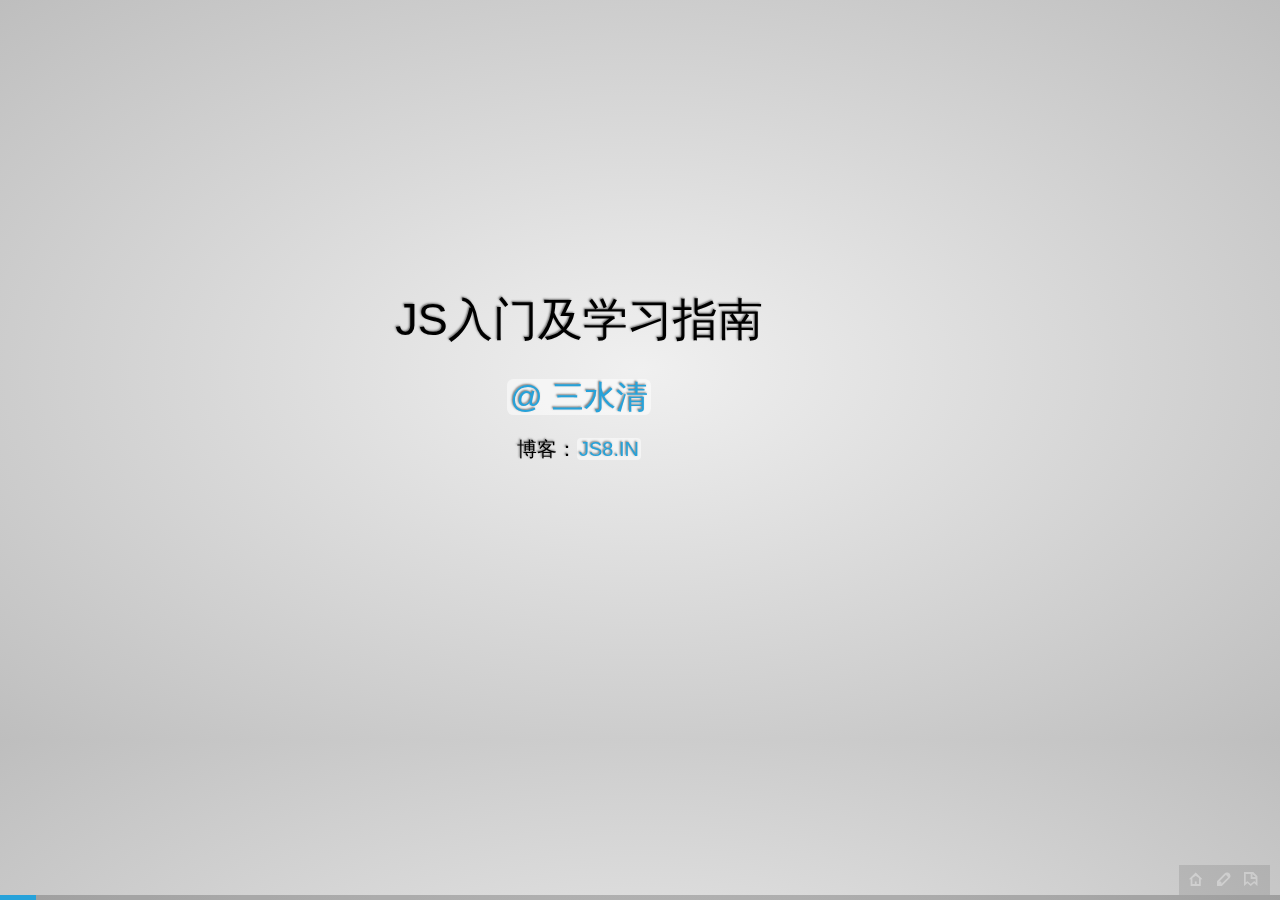
<file: src/demo.htm>
<!DOCTYPE HTML>
<html>
<head>
	<meta charset="UTF-8">
	<title>JS入门及学习指南 BY @三水清</title>
	<link rel="stylesheet" href="css/ppt.css" />
	<link rel="stylesheet" href="css/codecolorer.css" />
</head>
<body>

<div id="slide" >
<div class="slides">
	<section id="cover" class="step" data-rotate="90">
		<section class="title">
			<h1>JS入门及学习指南</h1>
			<h2><a href="//weibo.com/sanshuiqing" target="_blank">@ 三水清</a></h2>
			<h3>博客：<a href="//js8.in" target="_blank">JS8.IN</a></h3>
		</section>
	</section>
	<section id="slide2" class="step slide">
		<h1 class="header">我们来讨论些神马？</h1>
		<ul>
			<li>javascript是？</li>
			<li>script标签</li>
			<li>javascript基本语法</li>
			<li>变量类型</li>
			<li>常见对象及方法</li>
			<li>DOM基本知识介绍</li>
			<li>JSON & JSONP</li>
			<li>其他（编辑器，调试工具，趋势，学习资料..）</li>
		</ul>
	</section>
	
	<section id="slide3" class="step slide rebuild">
		<h1 class="header">什么是javascript</h1>
		<ul data-build>
			<li>是一种网络脚本语言</li>
			<li>ECMAScript标准</li>
			<li>JavaScript和JScript</li>
			<li>因表单验证而生，但不仅仅是验证表单！</li>
			<li>被误解的javascript</li>
		</ul>
	</section>
	<section id="slide4" class="step slide rebuild">
		<h1>script标签</h1>
		<div data-build><h2>type</h2>
		<ul>
			<li>text/javascript</li>
		</ul>
		<h2>charset</h2>
		<ul>
			<li>编码这个 javascript 程序的字符集，如UTF-8</li>
		</ul>
		<h2>src</h2>
		<ul>
			<li>js文件路径</li>
		</ul>
		<h2>script 放置的位置</h2>
		<ul>
			<li>head/body之内</li>
		</ul>
		<h2>noscript 标签</h2>
		<ul>
			<li>元素用来定义在脚本未被执行时的替代内容（文本）</li>
		</ul>
		</div>
	</section>
	<section id="grammar" class="step slide rebuild">
		<h1>基本语法 &nbsp; 1</h1>
		<h2>注释</h2>
		<ul>
			<li>//、/**/</li>
		</ul>
		<div data-build><h2>定义变量</h2>
		<ul>
			<li>var &lt;变量&gt; = &lt;表达式&gt;;</li>
			<li>变量名以字母和下划线开头</li>
		</ul>
		
		<h2>弱类型变量</h2>
		<ul>
			<li>变量声明时不需显式地指定其数据类型</li>
		</ul>
		<h2>运算符</h2>
		<ul>
			<li>+ &nbsp;&nbsp; - &nbsp;&nbsp; * &nbsp;&nbsp; / &nbsp;&nbsp; = &nbsp;&nbsp; % &nbsp;&nbsp; == &nbsp;&nbsp; != &nbsp;&nbsp; === &nbsp;&nbsp; !== ……</li>
		</ul>
		</div>
	</section>
	<section id="grammar2" class="step slide rebuild" >
		<h1>变量类型</h1>
		<h2>基础类型</h2>
		<ul>
			<li>undefined/string/number/boolean/object/function</li>
		</ul>
		<div data-build>
		<h2>对象类型</h2>
		<ul>
			<li>以基础类型为基础，从object这一种类型中发展起来的</li>
		</ul>
		
		<div class="codecolorer-container javascript railscasts" style="overflow:auto;white-space:nowrap;width:700px;"><table cellspacing="0" cellpadding="0"><tbody><tr><td class="line-numbers"><div>1<br>2<br>3<br>4<br>5<br>6<br>7<br>8<br>9<br>10<br>11<br>12<br>13<br>14<br>15<br></div></td><td><div class="javascript codecolorer"><span class="co1">//分类标准是按照检验方法来分</span><br>
<span class="kw1">typeof</span> <span class="br0">[</span><span class="br0">]</span><span class="sy0">;</span><span class="co1">//"object"</span><br>
<span class="kw1">typeof</span> <span class="kw2">function</span><span class="br0">(</span><span class="br0">)</span><span class="br0">{</span><span class="br0">}</span><span class="sy0">;</span><span class="co1">//"function"</span><br>
<span class="kw1">typeof</span> <span class="nu0">1</span><span class="sy0">;</span><span class="co1">//"number"</span><br>
<span class="kw1">typeof</span> <span class="st0">'1'</span><span class="sy0">;</span><span class="co1">//"string"</span><br>
<span class="kw1">typeof</span> <span class="kw2">true</span><span class="sy0">;</span><span class="co1">//"boolean"</span><br>
<span class="kw1">typeof</span> abc<span class="sy0">;</span><span class="co1">//"undefined"</span><br>
<span class="kw1">typeof</span> <span class="kw2">null</span><span class="sy0">;</span><span class="co1">//"object"</span><br>
<br>
<span class="co1">//判断对象实例使用instanceof </span><br>
<span class="kw2">var</span> abc <span class="sy0">=</span> <span class="kw2">function</span><span class="br0">(</span><span class="br0">)</span><span class="br0">{</span><span class="br0">}</span><span class="sy0">;</span><br>
abc <span class="kw1">instanceof</span> <span class="kw2">Function</span><span class="sy0">;</span><span class="co1">//true</span><br>
<span class="kw2">var</span> arr <span class="sy0">=</span> <span class="br0">[</span><span class="br0">]</span><span class="sy0">;</span><br>
arr <span class="kw1">instanceof</span> Array<span class="sy0">;</span><span class="co1">//true</span><br>
arr <span class="kw1">instanceof</span> Object<span class="sy0">;</span><span class="co1">//true</span></div></td></tr></tbody></table></div>
		</div>
	</section>
	
	<section id="grammar3" class="step slide rebuild">
		<h2>数值</h2>
		<p>在JavaScript中所有数值都被描绘成浮点值，当定义数值变量时记得<span style="color:red">不要用引号</span>。</p>
		<div data-build><div class="codecolorer-container javascript railscasts" style="overflow:auto;white-space:nowrap;width:700px;"><table cellspacing="0" cellpadding="0"><tbody><tr><td class="line-numbers"><div>1<br>2<br>3<br></div></td><td><div class="javascript codecolorer"><span class="kw2">var</span> a <span class="sy0">=</span> <span class="nu0">3</span><span class="sy0">;</span><br>
		<span class="kw2">var</span> b <span class="sy0">=</span> <span class="nu0">4</span><span class="sy0">;</span><br>
		<span class="kw2">var</span> ab <span class="sy0">=</span> a <span class="sy0">*</span> b<span class="sy0">;</span><span class="co1">//12</span></div></td></tr></tbody></table></div>
		<h2>字符串</h2>
		<p>一个字符串可由一连串的Unicode字符组成，并由一对双引号或单引号包围。</p>
		<div class="codecolorer-container javascript railscasts" style="overflow:auto;white-space:nowrap;width:700px;"><table cellspacing="0" cellpadding="0"><tbody><tr><td class="line-numbers"><div>1<br>2<br>3<br>4<br>5<br></div></td><td><div class="javascript codecolorer"><span class="kw2">var</span> a <span class="sy0">=</span> <span class="st0">'hello'</span><span class="sy0">;</span><br>
	<span class="kw2">var</span> b <span class="sy0">=</span> <span class="st0">'weibo'</span><span class="sy0">;</span><br>
	<span class="kw2">var</span> ab <span class="sy0">=</span> a <span class="sy0">+</span> <span class="st0">" "</span> <span class="sy0">+</span> b<span class="sy0">;</span><span class="co1">//</span><br>
	<span class="co1">// +号进行字符串连接处理</span><br>
	<span class="co1">// (它还可用于数学上的加法运算)</span></div></td></tr></tbody></table></div>
		</div>
		</section>
	<section id="grammar4" class="step slide rebuild">
		<h2>布尔值</h2>
		<p>布尔类型在你进行条件判断的时候很有用，以了解是否符合指定的标准。布尔有两个可能的值:true和false。任何使用逻辑算法的比较结果都将是布尔值。</p>
		<div data-build><div class="codecolorer-container javascript railscasts" style="overflow:auto;white-space:nowrap;width:700px;"><table cellspacing="0" cellpadding="0"><tbody><tr><td class="line-numbers"><div>1<br>2<br>3<br>4<br>5<br>6<br>7<br>8<br></div></td><td><div class="javascript codecolorer"><span class="nu0">5</span> <span class="sy0">===</span> <span class="br0">(</span><span class="nu0">3</span> <span class="sy0">+</span> <span class="nu0">2</span><span class="br0">)</span><span class="sy0">;</span> <span class="co1">// = true </span><br>
		<span class="nu0">5</span> <span class="sy0">==</span> <span class="br0">(</span><span class="nu0">3</span> <span class="sy0">+</span> <span class="st0">'2'</span><span class="br0">)</span><span class="sy0">;</span> <span class="co1">// = false</span><br>
		<span class="co1">// 你可以给变量声明布尔值:</span><br>
		<span class="kw2">var</span> a <span class="sy0">=</span> <span class="kw2">true</span><span class="sy0">;</span><br>
		<span class="co1">// 你可以像这样测试:</span><br>
		<span class="kw1">if</span> <span class="br0">(</span>a<span class="br0">)</span> <span class="br0">{</span><br>
		&nbsp; &nbsp; <span class="co1">// 你的代码</span><br>
		<span class="br0">}</span></div></td></tr></tbody></table></div>
		</div>
	</section>
	<section id="grammar5" class="step slide rebuild">
		<h2>数组</h2>
		<p>数组也是一个专门的对象，它可以包含任意数量的数据。要访问数组中的数据你就必须使用数字，用以引用其在数组中的”索引”（从0开始哦~）。</p>
		<div data-build><div class="codecolorer-container javascript railscasts" style="overflow:auto;white-space:nowrap;width:700px;"><table cellspacing="0" cellpadding="0"><tbody><tr><td class="line-numbers"><div>1<br>2<br>3<br>4<br>5<br>6<br>7<br>8<br>9<br>10<br>11<br>12<br>13<br>14<br>15<br></div></td><td><div class="javascript codecolorer"><span class="co1">// 两种声名数组的不同方式,</span><br>
&nbsp; &nbsp; <br>
<span class="co1">// 字面:</span><br>
<span class="kw2">var</span> fruits <span class="sy0">=</span> <span class="br0">[</span><span class="st0">'apple'</span><span class="sy0">,</span> <span class="st0">'lemon'</span><span class="sy0">,</span> <span class="st0">'banana'</span><span class="br0">]</span><span class="sy0">;</span><br>
&nbsp; &nbsp; <br>
<span class="co1">// 使用数组构造器:</span><br>
<span class="kw2">var</span> fruits <span class="sy0">=</span> <span class="kw2">new</span> Array<span class="br0">(</span><span class="st0">'apple'</span><span class="sy0">,</span> <span class="st0">'lemon'</span><span class="sy0">,</span> <span class="st0">'banana'</span><span class="br0">)</span><span class="sy0">;</span><br>
&nbsp; &nbsp; <br>
fruit<span class="br0">[</span><span class="nu0">0</span><span class="br0">]</span><span class="sy0">;</span> <span class="co1">// 访问数组中的第一个数据项 (apple)</span><br>
fruit<span class="br0">[</span><span class="nu0">1</span><span class="br0">]</span><span class="sy0">;</span> <span class="co1">// 访问数组中的第二个数据项 &nbsp;(lemon)</span><br>
<br>
<span class="co1">// 多维数组</span><br>
<span class="kw2">var</span> school <span class="sy0">=</span> <span class="br0">[</span><span class="br0">[</span><span class="st0">'小明'</span><span class="sy0">,</span> <span class="st0">'小浪'</span><span class="br0">]</span><span class="sy0">,</span> <span class="br0">[</span><span class="st0">'大黄'</span><span class="sy0">,</span> <span class="st0">'小新'</span><span class="br0">]</span><span class="br0">]</span><span class="sy0">;</span><br>
<br>
school<span class="br0">[</span><span class="nu0">0</span><span class="br0">]</span><span class="br0">[</span><span class="nu0">0</span><span class="br0">]</span><span class="co1">// 小明在一班</span></div></td></tr></tbody></table></div>
	</div></section>
	
	<section id="grammar6" class="step slide rebuild">
		<h2>对象</h2>
		<p>对象是命名的的值的集合(键-值对)，它和数组很相似，唯一的不同之处在于你可以为每个数据值指定名字。</p>
		<div data-build>
		<div class="codecolorer-container javascript railscasts" style="overflow:auto;white-space:nowrap;width:700px;"><table cellspacing="0" cellpadding="0"><tbody><tr><td class="line-numbers"><div>1<br>2<br>3<br>4<br>5<br>6<br>7<br>8<br>9<br>10<br>11<br>12<br>13<br>14<br>15<br>16<br>17<br>18<br>19<br></div></td><td><div class="javascript codecolorer"><span class="co1">// 两种声明对象的不同方式,</span><br>
&nbsp; &nbsp; <br>
<span class="co1">// 字面(大括号):</span><br>
<span class="kw2">var</span> I <span class="sy0">=</span> <span class="br0">{</span><br>
&nbsp; &nbsp; <span class="kw3">name</span><span class="sy0">:</span> <span class="st0">'Wang'</span><span class="sy0">,</span><br>
&nbsp; &nbsp; job<span class="sy0">:</span> <span class="st0">'RIA Developer'</span><span class="sy0">,</span><br>
&nbsp; &nbsp; site<span class="sy0">:</span><span class="st0">'js8.in'</span><br>
<span class="br0">}</span><span class="sy0">;</span><br>
&nbsp; &nbsp; <br>
<span class="co1">// 适用对象构造器:</span><br>
<span class="kw2">var</span> school <span class="sy0">=</span> <span class="kw2">new</span> Object<span class="br0">(</span><span class="br0">)</span><span class="sy0">;</span><br>
school.<span class="me1">class1</span> <span class="sy0">=</span> <span class="br0">[</span><span class="st0">'小明'</span><span class="sy0">,</span> <span class="st0">'小浪'</span><span class="br0">]</span><span class="sy0">;</span><br>
school.<span class="me1">class2</span> <span class="sy0">=</span> <span class="br0">[</span><span class="st0">'大黄'</span><span class="sy0">,</span> <span class="st0">'小新'</span><span class="br0">]</span><span class="sy0">;</span><br>
<br>
<span class="co1">// 两种访问方法</span><br>
<span class="co1">//.运算符</span><br>
school.<span class="me1">class1</span><span class="br0">[</span><span class="nu0">0</span><span class="br0">]</span><span class="sy0">;</span><span class="co1">//小明</span><br>
<span class="co1">//中括号</span><br>
school<span class="br0">[</span><span class="st0">'class2'</span><span class="br0">]</span><span class="br0">[</span><span class="nu0">0</span><span class="br0">]</span><span class="sy0">;</span><span class="co1">//大黄</span></div></td></tr></tbody></table></div>
	</div></section>	
	<section id="grammar8" class="step slide rebuild">
		<h2>函数</h2>
		<ul>
			<li>声明方法</li>
		</ul>
		<div data-build>
		<div class="codecolorer-container javascript railscasts" style="overflow:auto;white-space:nowrap;width:700px;"><div class="javascript codecolorer"><span class="co1">// 使用函数操作创建一个新函数:</span><br>
<span class="kw2">function</span> myFunctionName<span class="br0">(</span>arg1<span class="sy0">,</span> arg2<span class="br0">)</span> <span class="br0">{</span><br>
&nbsp; &nbsp; <span class="co1">// 这里是函数的代码</span><br>
<span class="br0">}</span><br>
&nbsp; &nbsp; <br>
<span class="co1">// 如果你省略掉函数名，那么你创建的是"匿名函数":</span><br>
<span class="kw2">function</span><span class="br0">(</span>arg1<span class="sy0">,</span> arg2<span class="br0">)</span> <span class="br0">{</span><br>
&nbsp; &nbsp; <span class="co1">// 这里是函数的代码</span><br>
<span class="br0">}</span><br>
&nbsp; &nbsp; &nbsp; &nbsp; <br>
<span class="co1">// 执行函数仅需对他进行引用并使用圆括号 (附带参数):</span><br>
myFunctionName<span class="br0">(</span><span class="br0">)</span><span class="sy0">;</span> <span class="co1">// 无参数</span><br>
myFunctionName<span class="br0">(</span><span class="st0">'foo'</span><span class="sy0">,</span> <span class="st0">'bar'</span><span class="br0">)</span><span class="sy0">;</span> <span class="co1">// 带参数</span><br>
&nbsp; &nbsp; <br>
<span class="co1">// 你也可以在不声明变量的情况下执行函数</span><br>
&nbsp; &nbsp; <br>
<span class="br0">(</span><span class="kw2">function</span><span class="br0">(</span><span class="br0">)</span><span class="br0">{</span><br>
&nbsp; &nbsp; <span class="co1">// 这就是所谓的自调用匿名函数</span><br>
<span class="br0">}</span><span class="br0">)</span><span class="br0">(</span><span class="br0">)</span><span class="sy0">;</span></div></div>
	</div>
	</section>
	<section id="grammar9" class="step slide">
		<h1>基本语法 &nbsp; 2</h1>
		<h2>语句</h2>
		<ul>
			<li>循环</li>
			<li style="list-style:none;" >
				<ul>
					<li style="list-style:square inside">for/for-in</li>
					<li style="list-style:square inside">while/do-while</li>
				</ul>
			</li>
			<li>判断</li>
			<li style="list-style:none;" >
				<ul>
					<li style="list-style:square inside">if/if-else</li>
					<li style="list-style:square inside">switch</li>
				</ul>
			</li>
		</ul>
		
	</section>
	<section id="grammar10" class="step slide rebuild">
		<h2>循环语句：for/for-in</h2>
		<ul>
			<li>for：普通循环</li>
			<li>for-in：对象属性遍历</li>
		</ul>
		<div data-build>
		<div style="overflow:auto;white-space:nowrap;width:700px;" class="codecolorer-container javascript railscasts"><table cellspacing="0" cellpadding="0"><tbody><tr><td class="line-numbers"><div>1<br>2<br>3<br>4<br>5<br>6<br>7<br>8<br>9<br>10<br>11<br>12<br>13<br>14<br></div></td><td><div style="white-space:nowrap" class="javascript codecolorer"><span class="co1">//for 循环</span><br>
<span class="kw1">for</span><span class="br0">(</span><span class="kw2">var</span> i <span class="sy0">=</span> <span class="nu0">0</span><span class="sy0">;</span> i <span class="sy0">&lt;</span> <span class="nu0">10</span><span class="sy0">;</span> i<span class="sy0">++</span> <span class="br0">)</span><span class="br0">{</span><br>
&nbsp; &nbsp; <span class="kw3">alert</span><span class="br0">(</span>i<span class="br0">)</span><span class="sy0">;</span><br>
<span class="br0">}</span><br>
<br>
<span class="co1">//for-in循环用于对象遍历</span><br>
<span class="kw2">var</span> I <span class="sy0">=</span> <span class="br0">{</span><br>
&nbsp; &nbsp; <span class="kw3">name</span><span class="sy0">:</span> <span class="st0">'Wang'</span><span class="sy0">,</span><br>
&nbsp; &nbsp; job<span class="sy0">:</span> <span class="st0">'RIA Developer'</span><span class="sy0">,</span><br>
&nbsp; &nbsp; site<span class="sy0">:</span><span class="st0">'js8.in'</span><br>
<span class="br0">}</span><span class="sy0">;</span><br>
<span class="kw1">for</span><span class="br0">(</span><span class="kw2">var</span> i <span class="kw1">in</span> I<span class="br0">)</span><span class="br0">{</span><br>
&nbsp; &nbsp; <span class="kw3">alert</span><span class="br0">(</span>I<span class="br0">[</span>i<span class="br0">]</span><span class="br0">)</span><span class="sy0">;</span><br>
<span class="br0">}</span></div></td></tr></tbody></table></div>
	</div></section>
	
	<section id="grammar11" class="step slide rebuild">
		<h2>循环语句：while/do-while</h2>
		<ul>
			<li>while：先判断</li>
			<li>do-while：先做一次再判断</li>
		</ul>
		<div data-build>
		<div style="overflow:auto;white-space:nowrap;width:700px;" class="codecolorer-container javascript railscasts"><table cellspacing="0" cellpadding="0"><tbody><tr><td class="line-numbers"><div>1<br>2<br>3<br>4<br>5<br>6<br>7<br>8<br>9<br>10<br>11<br>12<br></div></td><td><div style="white-space:nowrap" class="javascript codecolorer"><span class="co1">//while循环</span><br>
<span class="kw2">var</span> a <span class="sy0">=</span> <span class="br0">[</span><span class="nu0">0</span><span class="sy0">,</span> <span class="nu0">1</span><span class="sy0">,</span> <span class="nu0">2</span><span class="sy0">,</span> <span class="nu0">3</span><span class="sy0">,</span> <span class="nu0">4</span><span class="sy0">,</span> <span class="nu0">5</span><span class="sy0">,</span> <span class="nu0">6</span><span class="sy0">,</span> <span class="nu0">7</span><span class="br0">]</span><span class="sy0">;</span><br>
<span class="kw2">var</span> len <span class="sy0">=</span> a.<span class="me1">length</span><span class="sy0">;</span><br>
<span class="kw1">while</span><span class="br0">(</span>len<span class="sy0">--</span><span class="br0">)</span><span class="br0">{</span><br>
&nbsp; &nbsp; <span class="kw3">alert</span><span class="br0">(</span>a<span class="br0">[</span>len<span class="br0">]</span><span class="br0">)</span><span class="sy0">;</span><br>
<span class="br0">}</span><br>
<span class="co1">//do-while循环，先do，后判断再循环</span><br>
len <span class="sy0">=</span> a.<span class="me1">length</span><span class="sy0">;</span><br>
<span class="kw1">do</span><span class="br0">{</span><br>
&nbsp; &nbsp; len<span class="sy0">--;</span><br>
&nbsp; &nbsp; <span class="kw3">alert</span><span class="br0">(</span>len<span class="br0">)</span><span class="sy0">;</span> &nbsp;<br>
<span class="br0">}</span><span class="kw1">while</span><span class="br0">(</span>len<span class="br0">)</span><span class="sy0">;</span></div></td></tr></tbody></table></div>
	</div></section>
	
	<section id="grammar12" class="step slide rebuild">
		<h2>判断语句：if-else/switch</h2>
		<div data-build>
		<div style="overflow:auto;white-space:nowrap;width:700px;" class="codecolorer-container javascript railscasts"><table cellspacing="0" cellpadding="0"><tbody><tr><td class="line-numbers"><div>1<br>2<br>3<br>4<br>5<br>6<br>7<br>8<br>9<br>10<br>11<br>12<br>13<br>14<br>15<br>16<br>17<br>18<br>19<br>20<br>21<br></div></td><td><div style="white-space:nowrap" class="javascript codecolorer"><span class="kw2">var</span> a <span class="sy0">=</span> <span class="nu0">12</span><span class="sy0">;</span><br>
<span class="co1">//if-else 判断</span><br>
<span class="kw1">if</span><span class="br0">(</span>a <span class="sy0">==</span> <span class="nu0">12</span><span class="br0">)</span><span class="br0">{</span><span class="co1">//将可能性大的条件往前写，减少判断</span><br>
&nbsp; &nbsp; <span class="kw3">alert</span><span class="br0">(</span><span class="st0">'a = 12'</span><span class="br0">)</span><span class="sy0">;</span><br>
<span class="br0">}</span><span class="kw1">else</span> <span class="kw1">if</span><span class="br0">(</span>a <span class="sy0">==</span> <span class="nu0">34</span><span class="br0">)</span><span class="br0">{</span><br>
&nbsp; &nbsp; <span class="kw3">alert</span><span class="br0">(</span><span class="st0">'a = 34'</span><span class="br0">)</span><span class="sy0">;</span><br>
<span class="br0">}</span><span class="kw1">else</span><span class="br0">{</span><br>
&nbsp; &nbsp; <span class="kw3">alert</span><span class="br0">(</span><span class="st0">'end'</span><span class="br0">)</span><span class="sy0">;</span><br>
<span class="br0">}</span><br>
<br>
<span class="co1">//switch判断</span><br>
<span class="kw1">switch</span><span class="br0">(</span>a<span class="br0">)</span><span class="br0">{</span><br>
&nbsp; &nbsp; <span class="kw1">case</span> <span class="nu0">12</span><span class="sy0">:</span><br>
&nbsp; &nbsp; &nbsp; &nbsp; <span class="kw3">alert</span><span class="br0">(</span><span class="st0">'a = 12'</span><span class="br0">)</span><span class="sy0">;</span><br>
&nbsp; &nbsp; &nbsp; &nbsp; <span class="kw1">break</span><span class="sy0">;</span><span class="co1">//不break，继续执行</span><br>
&nbsp; &nbsp; <span class="kw1">case</span> <span class="nu0">34</span><span class="sy0">:</span><br>
&nbsp; &nbsp; &nbsp; &nbsp; <span class="kw3">alert</span><span class="br0">(</span><span class="st0">'a = 34'</span><span class="br0">)</span><span class="sy0">;</span><br>
&nbsp; &nbsp; &nbsp; &nbsp; <span class="kw1">break</span><span class="sy0">;</span><br>
&nbsp; &nbsp; <span class="kw2">default</span><span class="sy0">:</span><span class="co1">//默认</span><br>
&nbsp; &nbsp; &nbsp; &nbsp; <span class="kw3">alert</span><span class="br0">(</span><span class="st0">'end'</span><span class="br0">)</span><span class="sy0">;</span><br>
<span class="br0">}</span></div></td></tr></tbody></table></div>
		
	</div></section>
	
	<section id="obj1" class="step slide rebuild" >
		<h1>常见对象及方法 &nbsp; 1</h1>
		<ul data-build>
			<li>String：<span style="color:#F60">"string"</span></li>
			<li style="list-style:none;" >
				<ul>
					<li style="list-style:square inside">"123".length<button onclick="alert('123'.length);">getLength</button></li>
					<li style="list-style:square inside">indexOf()/replace()/substring()/slice()。。。</li>
				</ul>
			</li>
			<li>Array：<span style="color:#F60">[1,2,3] []</span></li>
			<li style="list-style:none;">
				<ul>
					<li style="list-style:square inside">[1,2,3].length<button onclick="alert([1,2,3].length);">getLength</button></li>
					<li style="list-style:square inside">push()/pop()/shift()/unshift()。。。</li>
				</ul>
			</li>
			<li>Date：<span style="color:#F60">new Date(12345678901)</span><button onclick="alert(new Date());">getDate</button></li>
			<li style="list-style:none;">
				<ul>
					<li style="list-style:square inside">getTime()/getFullYear()/getHours()。。。</li>
				</ul>
			</li>
			<li>Math：<span style="color:#F60">Math.PI、Math.max(2,3)</span><button onclick="alert(Math.max(2,3));">RUN</button></li>
			<li>RegExp：<span style="color:#F60">/^\s|\s$/img</span></li>
			<li style="list-style:none;">
				<ul>
					<li style="list-style:square inside">/e/ig.test('h<span style="color:red">E</span>llo world')<button onclick="alert(/e/g.test('hello world'));">RUN</button></li>
					<li style="list-style:square inside">exec()。。。</li>
				</ul>
			</li>
		</ul>
		
	</section>
	<section id="obj2" class="step slide rebuild">
		<h1>常见对象及方法 &nbsp; 2</h1>
		<ul data-build>
			<li>window：<span style="color:#F60">alert('hello world')</span></li>
			<li>document：<span style="color:#F60">.write...</span><button onclick='alert(document);'>Run</button></li>
			<li>navigator：<span style="color:#F60">alert(navigator.userAgent);<button onclick='alert(navigator.userAgent);'>Run</button></span></li>
			<li>location：<span style="color:#F60">location.href...<button onclick='alert(location.href);'>Run</button></span></li>
		</ul>
		<div data-build>
		<img src="img/udc0.png" style="position:absolute;left:0;top:340px;width:900px" /></div>
	</section>
	<section id="step10" class="step slide rebuild">
		<h1>DOM</h1>
		<ul>
			<li>文档对象模型(Document Object Model)，通常简称为DOM，是网站内容与JavaScript互通的接口。自JavaScript成为最常用的语言时JavaScript和DOM通常被视为独立的实体。DOM接口用于存取、遍历和控制HTML和XML文档</li>
		</ul>
		<div data-build>
		<div class="codecolorer-container html4strict railscasts" style="position:absolute;left:50px;top:340px;overflow:auto;white-space:nowrap;width:420px;"><table cellspacing="0" cellpadding="0"><tbody><tr><td class="line-numbers"><div>1<br>2<br>3<br>4<br>5<br>6<br>7<br>8<br></div></td><td><div class="html4strict codecolorer"><span class="sc2">&lt;<span class="kw2">html</span>&gt;</span><br>
&nbsp; &nbsp; <span class="sc2">&lt;<span class="kw2">head</span>&gt;</span><br>
&nbsp; &nbsp; &nbsp; &nbsp; <span class="sc2">&lt;<span class="kw2">title</span>&gt;</span>Sample Page<span class="sc2">&lt;<span class="sy0">/</span><span class="kw2">title</span>&gt;</span><br>
&nbsp; &nbsp; <span class="sc2">&lt;<span class="sy0">/</span><span class="kw2">head</span>&gt;</span><br>
&nbsp; &nbsp; <span class="sc2">&lt;<span class="kw2">body</span>&gt;</span><br>
&nbsp; &nbsp; &nbsp; &nbsp; <span class="sc2">&lt;<span class="kw2">p</span>&gt;</span>hello world!<span class="sc2">&lt;<span class="sy0">/</span><span class="kw2">p</span>&gt;</span><br>
&nbsp; &nbsp; <span class="sc2">&lt;<span class="sy0">/</span><span class="kw2">body</span>&gt;</span><br>
<span class="sc2">&lt;<span class="sy0">/</span><span class="kw2">html</span>&gt;</span></div></td></tr></tbody></table></div>
		<img src="img/udc2.png" style="position:absolute;right:50px;top:300px;"/>
		</div>
	</section>
	
	<div id="idName" node-type="hello" style="display:none;">
		<ul id="ul">
			<li>i am 1</li>
			<li>i am 2</li>
			<li>i am 3</li>
		</ul>
	</div>
	
	<script type="text/javascript">
		var $demoNode = document.getElementById('idName');
	</script>
	
	<section id="dom1" class="step slide">
		<h1>获取DOM节点</h1>
		
		<div class="codecolorer-container html4strict railscasts" style="overflow:auto;white-space:nowrap;width:700px;"><table cellspacing="0" cellpadding="0"><tbody><tr><td class="line-numbers"><div>1<br>2<br>3<br>4<br>5<br>6<br>7<br></div></td><td><div class="html4strict codecolorer"><span class="sc2">&lt;<span class="kw2">div</span> <span class="kw3">id</span><span class="sy0">=</span><span class="st0">"idName"</span> node-<span class="kw3">type</span><span class="sy0">=</span><span class="st0">"hello"</span>&gt;</span><br>
&nbsp; &nbsp; <span class="sc2">&lt;<span class="kw2">ul</span> <span class="kw3">id</span><span class="sy0">=</span><span class="st0">"ul"</span>&gt;</span><br>
&nbsp; &nbsp; &nbsp; &nbsp; <span class="sc2">&lt;<span class="kw2">li</span>&gt;</span>i am 1<span class="sc2">&lt;<span class="sy0">/</span><span class="kw2">li</span>&gt;</span><br>
&nbsp; &nbsp; &nbsp; &nbsp; <span class="sc2">&lt;<span class="kw2">li</span>&gt;</span>i am 2<span class="sc2">&lt;<span class="sy0">/</span><span class="kw2">li</span>&gt;</span><br>
&nbsp; &nbsp; &nbsp; &nbsp; <span class="sc2">&lt;<span class="kw2">li</span>&gt;</span>i am 3<span class="sc2">&lt;<span class="sy0">/</span><span class="kw2">li</span>&gt;</span><br>
&nbsp; &nbsp; <span class="sc2">&lt;<span class="sy0">/</span><span class="kw2">ul</span>&gt;</span><br>
<span class="sc2">&lt;<span class="sy0">/</span><span class="kw2">div</span>&gt;</span></div></td></tr></tbody></table></div>

		<h2>document.getElementById <button onclick="alert($demoNode.innerHTML)">RUN</button></h2>
		<div class="codecolorer-container javascript railscasts" style="overflow:auto;white-space:nowrap;width:700px;"><table cellspacing="0" cellpadding="0"><tbody><tr><td class="line-numbers"><div>1<br>2<br>3<br></div></td><td><div class="javascript codecolorer"><span class="co1">//获取node</span><br>
<span class="kw2">var</span> node <span class="sy0">=</span> document.<span class="me1">getElementById</span><span class="br0">(</span><span class="st0">'idName'</span><span class="br0">)</span><span class="sy0">;</span><br>
<span class="kw3">alert</span><span class="br0">(</span>node.<span class="me1">innerHTML</span><span class="br0">)</span><span class="sy0">;</span></div></td></tr></tbody></table></div>
		<h2>node.getElement<span style="color:red">s</span>ByTagName <button onclick="alert($demoNode.getElementsByTagName('li'))">RUN</button></h2>
		<div class="codecolorer-container javascript railscasts" style="overflow:auto;white-space:nowrap;width:700px;"><table cellspacing="0" cellpadding="0"><tbody><tr><td class="line-numbers"><div>1<br>2<br>3<br></div></td><td><div class="javascript codecolorer"><span class="co1">//获取li的nodelist组合</span><br>
<span class="kw2">var</span> node <span class="sy0">=</span> document.<span class="me1">getElementById</span><span class="br0">(</span><span class="st0">'ul'</span><span class="br0">)</span><span class="sy0">;</span><br>
node.<span class="me1">getElementsByTagName</span><span class="br0">(</span><span class="st0">'li'</span><span class="br0">)</span><span class="sy0">;</span></div></td></tr></tbody></table></div>
			
	</section>
	<section id="dom2" class="step slide">
		<h2>获取节点属性：node.getAttribute/setAttribute</h2>
		<div class="codecolorer-container html4strict railscasts" style="overflow:auto;white-space:nowrap;width:700px;"><table cellspacing="0" cellpadding="0"><tbody><tr><td class="line-numbers"><div>1<br>2<br>3<br>4<br>5<br>6<br>7<br></div></td><td><div class="html4strict codecolorer"><span class="sc2">&lt;<span class="kw2">div</span> <span class="kw3">id</span><span class="sy0">=</span><span class="st0">"idName"</span> node-<span class="kw3">type</span><span class="sy0">=</span><span class="st0">"hello"</span>&gt;</span><br>
&nbsp; &nbsp; <span class="sc2">&lt;<span class="kw2">ul</span> <span class="kw3">id</span><span class="sy0">=</span><span class="st0">"ul"</span>&gt;</span><br>
&nbsp; &nbsp; &nbsp; &nbsp; <span class="sc2">&lt;<span class="kw2">li</span>&gt;</span>i am 1<span class="sc2">&lt;<span class="sy0">/</span><span class="kw2">li</span>&gt;</span><br>
&nbsp; &nbsp; &nbsp; &nbsp; <span class="sc2">&lt;<span class="kw2">li</span>&gt;</span>i am 2<span class="sc2">&lt;<span class="sy0">/</span><span class="kw2">li</span>&gt;</span><br>
&nbsp; &nbsp; &nbsp; &nbsp; <span class="sc2">&lt;<span class="kw2">li</span>&gt;</span>i am 3<span class="sc2">&lt;<span class="sy0">/</span><span class="kw2">li</span>&gt;</span><br>
&nbsp; &nbsp; <span class="sc2">&lt;<span class="sy0">/</span><span class="kw2">ul</span>&gt;</span><br>
<span class="sc2">&lt;<span class="sy0">/</span><span class="kw2">div</span>&gt;</span></div></td></tr></tbody></table></div>
	<p><button onclick="alert($demoNode.getAttribute('node-type'))">获取node-type</button></p>
	<p><button onclick="$demoNode.setAttribute('node-type','world');alert('修改成功')">修改node-type</button></p>
	</section>
	
	<section id="dom3" class="step slide">
		<h2>创建和删除节点</h2>
		
		<p id="cNode"><b>实例</b>：hello </p>
		<div class="codecolorer-container html4strict railscasts" style="overflow:auto;white-space:nowrap;width:700px;"><table cellspacing="0" cellpadding="0"><tbody><tr><td class="line-numbers"><div>1<br></div></td><td><div class="html4strict codecolorer"><span class="sc2">&lt;<span class="kw2">p</span> <span class="kw3">id</span><span class="sy0">=</span><span class="st0">"cNode"</span>&gt;</span>hello <span class="sc2">&lt;<span class="sy0">/</span><span class="kw2">p</span>&gt;</span></div></td></tr></tbody></table></div>
		<p>创建：createElement/createTextNode<button onclick="createNode()">创建节点</button></p>
		<div class="codecolorer-container javascript railscasts" style="overflow:auto;white-space:nowrap;width:700px;"><table cellspacing="0" cellpadding="0"><tbody><tr><td class="line-numbers"><div>1<br>2<br>3<br>4<br>5<br>6<br>7<br>8<br>9<br></div></td><td><div class="javascript codecolorer"><span class="co1">//创建元素节点</span><br>
<span class="kw2">var</span> $span <span class="sy0">=</span> document.<span class="me1">createElement</span><span class="br0">(</span><span class="st0">'span'</span><span class="br0">)</span><span class="sy0">;</span><br>
<span class="co1">//创建文本节点</span><br>
<span class="kw2">var</span> $text <span class="sy0">=</span> document.<span class="me1">createTextNode</span><span class="br0">(</span><span class="st0">'world!'</span><span class="br0">)</span><span class="sy0">;</span><br>
$span.<span class="me1">style</span>.<span class="me1">color</span> <span class="sy0">=</span> <span class="st0">'red'</span><span class="sy0">;</span><span class="co1">//给点color see see</span><br>
$span.<span class="me1">appendChild</span><span class="br0">(</span>$text<span class="br0">)</span><span class="sy0">;</span><br>
<span class="co1">//获取插入父节点</span><br>
<span class="kw2">var</span> node <span class="sy0">=</span> document.<span class="me1">getElementById</span><span class="br0">(</span><span class="st0">'cNode'</span><span class="br0">)</span><span class="sy0">;</span><br>
node.<span class="me1">appendChild</span><span class="br0">(</span>$span<span class="br0">)</span><span class="sy0">;</span></div></td></tr></tbody></table></div>
	
	<p>删除：.removeChild<button onclick="removeNode()">删除节点</button></p>
	<div class="codecolorer-container javascript railscasts" style="overflow:auto;white-space:nowrap;width:700px;"><table cellspacing="0" cellpadding="0"><tbody><tr><td class="line-numbers"><div>1<br>2<br>3<br></div></td><td><div class="javascript codecolorer"><span class="kw2">var</span> node <span class="sy0">=</span> document.<span class="me1">getElementById</span><span class="br0">(</span><span class="st0">'cNode'</span><span class="br0">)</span><span class="sy0">;</span><span class="co1">//获取p</span><br>
node <span class="sy0">=</span> node.<span class="me1">getElementsByTagName</span><span class="br0">(</span><span class="st0">'span'</span><span class="br0">)</span><span class="br0">[</span><span class="nu0">0</span><span class="br0">]</span><span class="sy0">;</span><span class="co1">//获取span列表，取第一个</span><br>
node.<span class="me1">parentNode</span>.<span class="me1">removeChild</span><span class="br0">(</span>node<span class="br0">)</span><span class="sy0">;</span><span class="co1">//删除</span></div></td></tr></tbody></table></div>
	
	<script type="text/javascript">
	function createNode(){
		//创建元素节点
		var $span = document.createElement('span');
		//创建文本节点
		var $text = document.createTextNode('world!');
		$span.style.color = 'red';//给点color see see
		$span.appendChild($text);
		//获取插入父节点
		var node = document.getElementById('cNode');
		node.appendChild($span);
	}
	function removeNode(){
		var node = document.getElementById('cNode').getElementsByTagName('span')[0];
		node.parentNode.removeChild(node);
	}
</script>
	</section>
	
	<section id="dom4" class="step slide rebuild">
		<h2>节点关系</h2>
		<div data-build>
		<div class="codecolorer-container html4strict railscasts" style="overflow:auto;white-space:nowrap;width:700px;"><table cellspacing="0" cellpadding="0"><tbody><tr><td class="line-numbers"><div>1<br>2<br>3<br>4<br></div></td><td><div class="html4strict codecolorer"><span class="sc2">&lt;<span class="kw2">p</span>&gt;</span><br>
&nbsp; &nbsp; <span class="sc2">&lt;<span class="kw2">strong</span>&gt;</span>Hello<span class="sc2">&lt;<span class="sy0">/</span><span class="kw2">strong</span>&gt;</span><br>
&nbsp; &nbsp; how are you doing?<br>
<span class="sc2">&lt;<span class="sy0">/</span><span class="kw2">p</span>&gt;</span></div></td></tr></tbody></table></div>
		<img src="img/udc18.png" alt="" />
	</div>
	</section>
	
	<section id="json" class="step slide">
		<h1>JSON</h1>
		<p>JSON(JavaScript Object Notation) 是一种轻量级的数据交换格式</p>
		<p><a href="http://www.json.org">http://www.json.org</a></p>
		<div data-build>
		<div class="codecolorer-container javascript railscasts" style="overflow:auto;white-space:nowrap;width:700px;"><table cellspacing="0" cellpadding="0"><tbody><tr><td class="line-numbers"><div>1<br>2<br>3<br>4<br>5<br>6<br>7<br></div></td><td><div class="javascript codecolorer"><span class="br0">{</span><br>
　<span class="st0">"name"</span><span class="sy0">:</span><span class="st0">"张三"</span><span class="sy0">,</span><br>
　<span class="st0">"password"</span><span class="sy0">:</span><span class="st0">"123456"</span><span class="sy0">,</span><br>
　<span class="st0">"department"</span><span class="sy0">:</span><span class="st0">"技术部"</span><span class="sy0">,</span><br>
　<span class="st0">"sex"</span><span class="sy0">:</span><span class="st0">"男"</span><span class="sy0">,</span><br>
　<span class="st0">"old"</span><span class="sy0">:</span><span class="nu0">30</span><br>
<span class="br0">}</span></div></td></tr></tbody></table></div>

<div class="codecolorer-container xml railscasts" style="overflow:auto;white-space:nowrap;width:700px;"><table cellspacing="0" cellpadding="0"><tbody><tr><td class="line-numbers"><div>1<br>2<br>3<br>4<br>5<br>6<br>7<br>8<br></div></td><td><div class="xml codecolorer"><span class="sc3"><span class="re1">&lt;?xml</span> <span class="re0">version</span>=<span class="st0">"1.0"</span> <span class="re0">encoding</span>=<span class="st0">"utf-8"</span><span class="re2">?&gt;</span></span><br>
<span class="sc3"><span class="re1">&lt;user<span class="re2">&gt;</span></span></span><br>
<span class="sc3"><span class="re1">&lt;name<span class="re2">&gt;</span></span></span>张三 <span class="sc3"><span class="re1">&lt;/name<span class="re2">&gt;</span></span></span><br>
<span class="sc3"><span class="re1">&lt;password<span class="re2">&gt;</span></span></span>123456<span class="sc3"><span class="re1">&lt;/password<span class="re2">&gt;</span></span></span><br>
<span class="sc3"><span class="re1">&lt;department<span class="re2">&gt;</span></span></span>技术部<span class="sc3"><span class="re1">&lt;/department<span class="re2">&gt;</span></span></span><br>
<span class="sc3"><span class="re1">&lt;sex<span class="re2">&gt;</span></span></span>男<span class="sc3"><span class="re1">&lt;/sex<span class="re2">&gt;</span></span></span><br>
<span class="sc3"><span class="re1">&lt;old<span class="re2">&gt;</span></span></span>30<span class="sc3"><span class="re1">&lt;/old<span class="re2">&gt;</span></span></span><br>
<span class="sc3"><span class="re1">&lt;/user<span class="re2">&gt;</span></span></span></div></td></tr></tbody></table></div>
</div>
	</section>
	
	<section id="json1" class="step slide rebuild">
		<h2>JSON应用</h2>
		<p>json作为一种数据交换格式，经常应用在数据传输、数据存储（mongoDB）等方面</p>
		<div data-build><img src="img/udc16.png" alt="" />
		</div>
	</section>
	
	<section id="josnp" class="step slide rebuild">
		<h1>JSONP</h1>
		<p>JSONP是一个非官方的协议，它允许在服务器端集成Script tags返回至客户端，通过javascript callback的形式实现跨域访问</p>
		<div data-build>
		<p><strong>应用</strong>：<a href="javascript:void((function(){var n=navigator.userAgent.toLowerCase();ie=n.indexOf('msie')!=-1?1:0;if(document.documentMode)ie=0;charset='';if(ie)charset=document.charset;src=ie&&charset=='utf-8'?'http://web.pinyin.sogou.com/web_ime/init2_utf8.php':'http://web.pinyin.sogou.com/web_ime/init2.php';element=document.createElement('script');element.setAttribute('src',src);document.body.appendChild(element);})())">云输入法</a></p>
		<input type="text" id="area_con" style="overflow:auto;" value="体验下云输入法" onfocus="if(this.value=='体验下云输入法'){this.value=''}" onblur="if(this.value==''){this.value='体验下云输入法'}"/>
		<img src="img/udc17.png" style="width:750px" />
		</div>
		
	</section>
	
	<section id="other" class="step slide">
		<h1>其他</h1>
		<ul>
			<li>event事件处理</li>
			<li>ajax请求</li>
			<li>……</li>
		</ul>
	</section>
	<section id="html5" class="step slide rebuild">
		<h1>未来</h1>
		<h2>HTML5</h2>
		<ul data-build>
			<li>未来的(x)html和DOM标准，仍然处于完善阶段，不过市面上的浏览器已经开始支持html5</li>
			<li>语义化标记</li>
			<li>图像处理</li>
			<li>媒体支持</li>
			<li>改善用户界面</li>
			<li>网络存储</li>
			<li>网络通信</li>
			<li>移动设备支持</li>
			<li>增强可访问性</li>
		</ul>
		<img src="img/udc9.png" style="position:absolute;right:300px;top:300px;" />
	</section>
	
	<section id="map" class="step slide rebuild">
		<h2>HTML5实例：地图定位</h2>
		<div style="width:500px;height:400px;border:#ccc solid 1px;margin:0 auto;" id="dituContent"></div>
		<center><button onclick="initMap();">显示地图</button>
		<button onclick="getGeo()">定位</button></center>
	</section>
	
	<script type="text/javascript">
var map ;
    //创建和初始化地图函数：
    function initMap(){
        createMap();//创建地图
        setMapEvent();//设置地图事件
        addMapControl();//向地图添加控件
    }
    
    //创建地图函数：
    function createMap(){
        map = new BMap.Map("dituContent");//在百度地图容器中创建一个地图
        var point = new BMap.Point(116.395932,39.929986);//定义一个中心点坐标
		//var point = new BMap.Point(116.42844172,39.94214552);//定义一个中心点坐标
        map.centerAndZoom(point,12);//设定地图的中心点和坐标并将地图显示在地图容器中
       // window.map = map;//将map变量存储在全局
    }
    
    //地图事件设置函数：
    function setMapEvent(){
        map.enableDragging();//启用地图拖拽事件，默认启用(可不写)
        map.enableScrollWheelZoom();//启用地图滚轮放大缩小
        map.enableDoubleClickZoom();//启用鼠标双击放大，默认启用(可不写)
        map.enableKeyboard();//启用键盘上下左右键移动地图
    }
    
    //地图控件添加函数：
    function addMapControl(){
        //向地图中添加缩放控件
	var ctrl_nav = new BMap.NavigationControl({anchor:BMAP_ANCHOR_TOP_LEFT,type:BMAP_NAVIGATION_CONTROL_ZOOM});
	map.addControl(ctrl_nav);
        //向地图中添加缩略图控件
	var ctrl_ove = new BMap.OverviewMapControl({anchor:BMAP_ANCHOR_BOTTOM_RIGHT,isOpen:0});
	map.addControl(ctrl_ove);
        //向地图中添加比例尺控件
	var ctrl_sca = new BMap.ScaleControl({anchor:BMAP_ANCHOR_BOTTOM_LEFT});
	map.addControl(ctrl_sca);
    }
	var translateCallback = function (point){
		map.clearOverlays();
		var marker = new BMap.Marker(point);
		map.addOverlay(marker);
		map.setCenter(point);
	}
    function getPositionSuccess(position){
		//alert(position.coords.latitude);
		//return;
		//console.log(position.coords);
		var point = new BMap.Point(position.coords.longitude, position.coords.latitude);
		map.centerAndZoom(point,15);
		return;
		
	}
    function getPositionError(error){
		switch (error.code) {
			case error.TIMEOUT:
				alert(" 连接超时，请重试 ");
				break;
			case error.PERMISSION_DENIED:
				alert(" 您拒绝了使用位置共享服务，查询已取消 ");
				break;
			case error.POSITION_UNAVAILABLE:
				alert(" 亲爱的火星网友，非常抱歉，我们暂时无法为您所在的星球提供位置服务 ");
				break;
		}
	}
	function getGeo(){
		if (navigator.geolocation) {
			navigator.geolocation.getCurrentPosition(getPositionSuccess, getPositionError);
		}
		else {
			alert("你的浏览器不支持geolocation哦~");
		}
	}
    //initMap();//创建和初始化地图
</script>
	<section id="node" class="step slide rebuild">
		<h2>node.js</h2>
		<ul data-build>
			<li>服务器端js</li>
			<li>单线程</li>
			<li>非阻塞IO</li>
			<li>Google V8</li>
			<li>事件驱动</li>
		</ul>
		<img src="img/udc8.png" alt="" />
		<footer>
			<a href="http://js8.in/tag/nodejs">nodejs文章</a>
		</footer>
	</section>
	
	<section id="editor" class="step slide">
		<h2>编辑器</h2>
		<ul>
			<li>IDE:Apanta、webStorm、eclipse</li>
			<li>文本编辑器：NotePad++、记事本、Sublime Text2……</li>
			<li>牛人利器：vim</li>
		</ul>
		<img src="img/vim.png" alt="" />
	</section>
	
	<section id="debug" class="step slide">
		<h2>调试工具</h2>
		<ul>
			<li>Firefox：firebug</li>
			<li>IE：debugBar， Companion.js</li>
			<li>Chrome：开发者工具</li>
		
		</ul>
		<img src="img/udc10.png" style="" />
		<img src="img/udc11.png" style="position:absolute;bottom:50px;left:0" />
		<img src="img/udc12.png" style="position:absolute;right:0;bottom:0" />
	</section>
	
	<section id="jslint" class="step slide rebuild">
		<h2>js代码质量检测工具：JSLint</h2>
		<ul>
			<li><strong>JSLint</strong> 是 Douglas Crockford 创建的js代码质量检测工具。虽然 JSLint 不能保证代码逻辑一定正确，但却有助于发现错误并教会开发人员一些好的编码实践。 </li>
		</ul>
		<center data-build><img src="img/udc13.png" style="height:400px" /></center>
		
	</section>
	
	<section id="book" class="step slide rebuild">
		<h1>学习书籍</h1>
		<div data-build>
		<img src="img/udc4.png" alt="" />
		<img src="img/udc5.png" alt="" />
		<img src="img/udc6.png" alt="" />
		<img src="img/udc7.png" alt="" />
		</div>
	</section>
	
	<section id="resource" class="step slide">
		<h1>学习资料</h1>
		<ul>
			<li>国内知名UED博客</li>
			<li>http://www.w3school.com.cn/js</li>
			<li>ITFeed.cn</li>
		</ul>
		<footer>
			RIA培训《<a href="http://www.slideshare.net/ksky521/javascript-8897192" target="_blank">js入门到高级</a>》
		</footer>
	</section>
	
	<section id="quetion" class="step" >
         <section class="title"><h1>Question?<br/><b>Q&A</b></h1></section>
    </section>
	<section id="end" class="step" >
        <section class="title"><h1>The End<br/><b>Thank You</b></h1></section>
    </section>
</div>
<div class="progress"><span></span></div>
</div>
<canvas id="myCanvas" width="1024" height="768">您的浏览器不支持HTML5,请升级或更换您的浏览器,强烈推荐您使用chrome浏览器。</canvas>
<menu class="controls" id="slideCtrl">
	<span class="tool home" onclick="location.hash='#cover'">!</span>
	<span class="tool paint">p</span>
	<span class="tool clearIt">d</span>
</menu>
<script type="text/javascript" src="http://api.map.baidu.com/api?key=&v=1.1&services=true"></script>
<script type="text/javascript" src="js/ppt.js"></script>
</body>
</html>
</file>
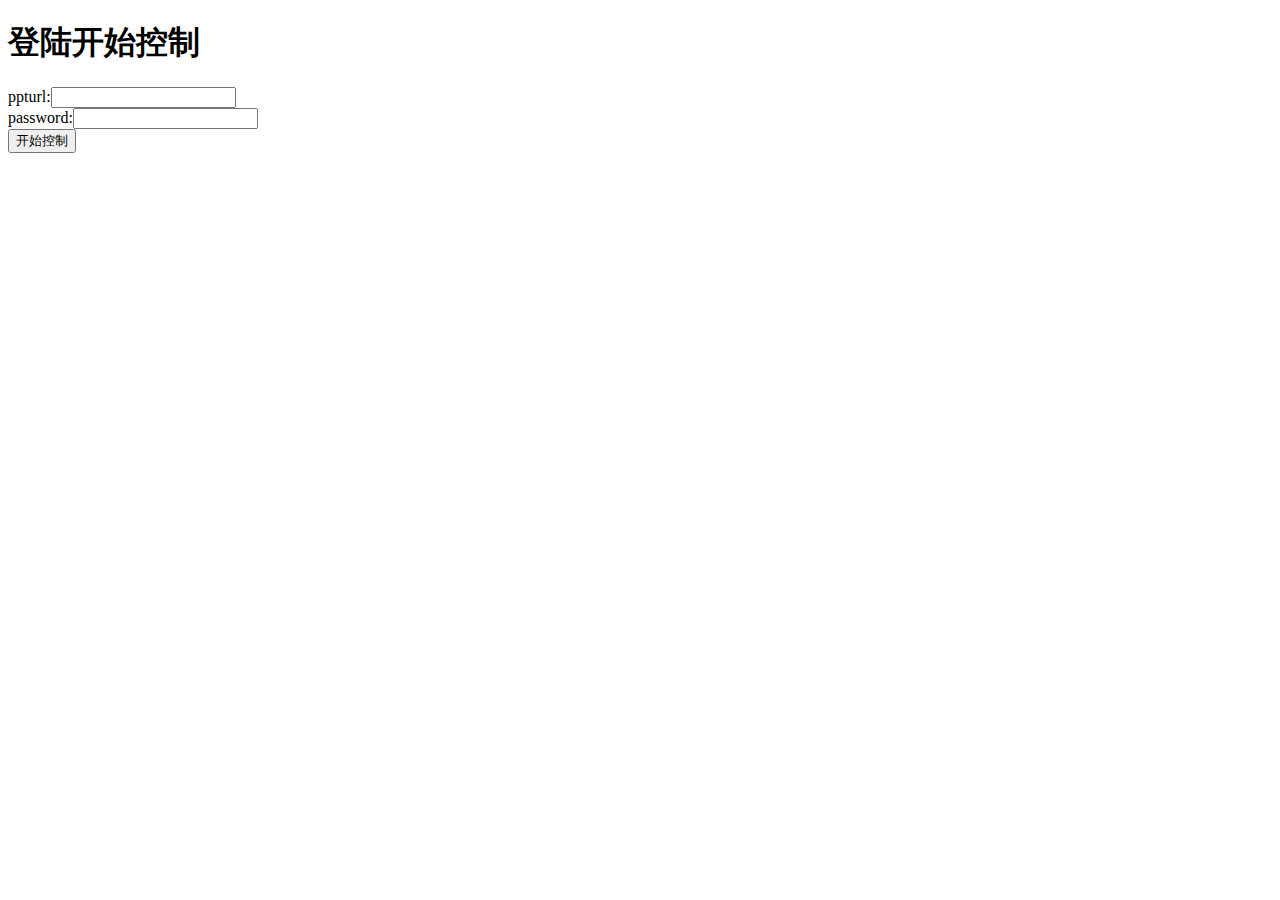
<file: nodeslide/views/login.html>
<!DOCTYPE HTML>
<html>
<head>
	<meta charset="UTF-8">
	<title>开始控制 —— by js8.in</title>
</head>
<body>
	<h1>登陆开始控制</h1>
	<form method="post">
		<div id="id1" class="abc">
			ppturl:<input name='pptid' value="" type='text' />
		</div><!-- /id1 -->
		<div id="id2" class="inputDiv">
			password:<input name='password' type="passoword" value=""/>
		</div><!-- /id2 -->
		<div><input type="submit" value="开始控制" /></div>
	</form>
</body>
</html>
</file>
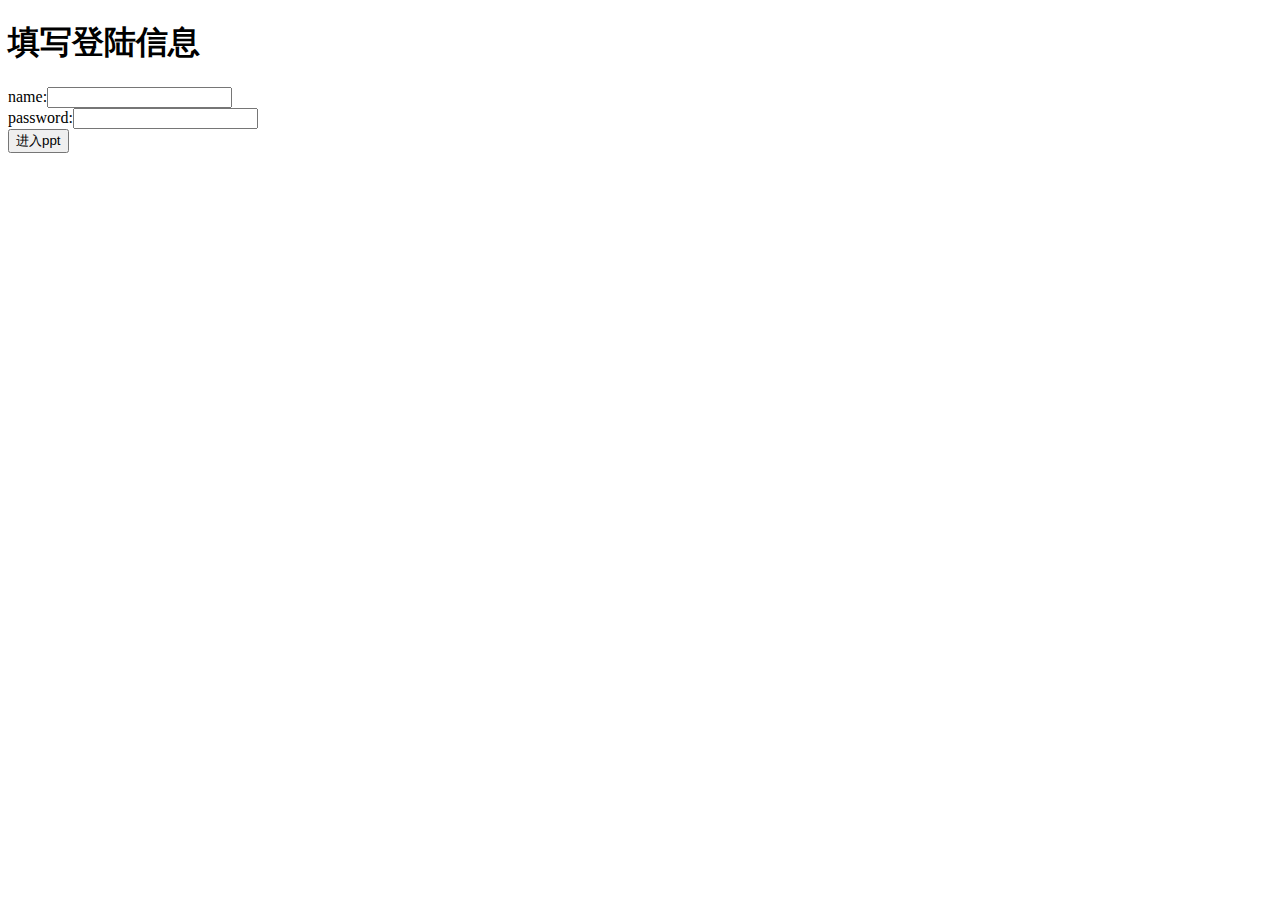
<file: nodeslide/views/pptlogin.html>
<!DOCTYPE HTML>
<html>
<head>
	<meta charset="UTF-8">
	<title>by js8.in</title>
</head>
<body>
	<h1>填写登陆信息</h1>
	<form method="post">
		<div id="id1" class="abc">
			name:<input name='name' value="" type='text' />
		</div><!-- /id1 -->
		<div id="id2" class="inputDiv">
			password:<input name='password' type="password" value="" />
		</div><!-- /id2 -->
		<div><input type="submit" value="进入ppt" /></div>
	</form>
</body>
</html>
</file>
<file: src/css/webslide.css>
html, body, div, span, applet, object, iframe,
h1, h2, h3, h4, h5, h6, p, blockquote, pre,
a, abbr, acronym, address, big, cite, code,
del, dfn, em, img, ins, kbd, q, s, samp,
small, strike, strong, sub, sup, tt, var,
b, u, i, center,
dl, dt, dd, ol, ul, li,
fieldset, form, label, legend,
table, caption, tbody, tfoot, thead, tr, th, td,
article, aside, canvas, details, embed, 
figure, figcaption, footer, header, hgroup, 
menu, nav, output, ruby, section, summary,
time, mark, audio, video {
    margin: 0;
    padding: 0;
    border: 0;
    font-size: 100%;
    font: inherit;
    vertical-align: baseline;
}

/* HTML5 display-role reset for older browsers */
article, aside, details, figcaption, figure, 
footer, header, hgroup, menu, nav, section {
    display: block;
}
body {
    line-height: 1;
	overflow:hidden;
}
ol, ul {
    list-style: none;
}
blockquote, q {
    quotes: none;
}
blockquote:before, blockquote:after,
q:before, q:after {
    content: '';
    content: none;
}

table {
    border-collapse: collapse;
    border-spacing: 0;
}


body {
    font: 14px/1.5em "Microsoft Yahei",Arial,sans-serif;
    min-height: 740px;
    background: rgb(215, 215, 215);
    background: -webkit-gradient(radial, 50% 50%, 0, 50% 50%, 500, from(rgb(240, 240, 240)), to(rgb(190, 190, 190)));
    background: -webkit-radial-gradient(rgb(240, 240, 240), rgb(190, 190, 190));
    background:    -moz-radial-gradient(rgb(240, 240, 240), rgb(190, 190, 190));
    background:      -o-radial-gradient(rgb(240, 240, 240), rgb(190, 190, 190));
    background:         radial-gradient(rgb(240, 240, 240), rgb(190, 190, 190));

    -webkit-font-smoothing: antialiased;
}

b, strong { font-weight: bold }
i, em { font-style: italic}

a {
    text-decoration: none;
    padding: 0 0.1em;
    background: rgba(255,255,255,0.5);
    text-shadow: -1px -1px 2px rgba(100,100,100,0.9);
    border-radius: 0.2em;
    
    -webkit-transition: 0.5s;
    -moz-transition:    0.5s;
    -ms-transition:     0.5s;
    -o-transition:      0.5s;
    transition:         0.5s;
	
}

a:hover {
    background: rgba(255,255,255,1);
    text-shadow: -1px -1px 2px rgba(100,100,100,0.5);
}

#slide{
	z-index:0;
}
#myCanvas {
	z-index:100;position: fixed;
}

#slide .slides {
	position: absolute;
	width: 1000px;
	height: 750px;
	
	left: 50%;
	top: 50%;
	margin-left: -500px;
	margin-top: -375px;
	-webkit-transition: -webkit-perspective .4s ease;
	   -moz-transition: -moz-perspective .4s ease;
	    -ms-transition: -ms-perspective .4s ease;
	     -o-transition: -o-perspective .4s ease;
	        transition: perspective .4s ease;
	
	-webkit-perspective: 600px;
	   -moz-perspective: 600px;
	    -ms-perspective: 600px;
	        perspective: 600px;

 	-webkit-perspective-origin: 50% 25%;
 	   -moz-perspective-origin: 50% 25%;
 	    -ms-perspective-origin: 50% 25%;
 	        perspective-origin: 50% 25%;
}

#slide .slides > section{
	display: none;
	position: absolute;
	width:878px;
	min-height: 668px;
	
    z-index: 10;
	
	-webkit-transform-style: preserve-3d;
	   -moz-transform-style: preserve-3d;
	    -ms-transform-style: preserve-3d;
	        transform-style: preserve-3d;
	
	-webkit-transition: all .8s cubic-bezier(0.260, 0.860, 0.440, 0.985);
	   -moz-transition: all .8s cubic-bezier(0.260, 0.860, 0.440, 0.985);
	    -ms-transition: all .8s cubic-bezier(0.260, 0.860, 0.440, 0.985);
	     -o-transition: all .8s cubic-bezier(0.260, 0.860, 0.440, 0.985);
	        transition: all .8s cubic-bezier(0.260, 0.860, 0.440, 0.985);
}
#slide .slides > .slide{
    padding: 40px 60px;
    border-radius: 5px;
    /*background-color: #eee;*/
    width:878px;
    box-shadow: 0 2px 6px rgba(0, 0, 0, .1);
    border: 1px solid rgba(0, 0, 0, .2);

    color: #111;
    text-shadow: 0 2px 2px rgba(0, 0, 0, .1);

    font-size: 30px;
    line-height: 36px;

    letter-spacing: -1px;
    word-break:break-all;
}
#slide .slides > section.past {
	display: block;
	opacity: 0;
	
	-webkit-transform: translate3d(-100%, 0, 0) rotateY(-90deg) translate3d(-100%, 0, 0);
	   -moz-transform: translate3d(-100%, 0, 0) rotateY(-90deg) translate3d(-100%, 0, 0);
	    -ms-transform: translate3d(-100%, 0, 0) rotateY(-90deg) translate3d(-100%, 0, 0);
	        transform: translate3d(-100%, 0, 0) rotateY(-90deg) translate3d(-100%, 0, 0);
}
#slide .slides > section.present {
	display: block;
	z-index: 11;
	opacity: 1;
}
#slide .slides > section.future {
	display: block;
	opacity: 0;
	
	-webkit-transform: translate3d(100%, 0, 0) rotateY(90deg) translate3d(100%, 0, 0);
	   -moz-transform: translate3d(100%, 0, 0) rotateY(90deg) translate3d(100%, 0, 0);
	    -ms-transform: translate3d(100%, 0, 0) rotateY(90deg) translate3d(100%, 0, 0);
	        transform: translate3d(100%, 0, 0) rotateY(90deg) translate3d(100%, 0, 0);
}

/******WYQ******/

h1.header{
	font-size:150%;
}
a{
	color: #26A2DA;
}

.step section.title{
	margin:200px auto;
	text-align:center;
	line-height: 180%;
	text-shadow: -1px -1px 2px rgba(100,100,100,0.9);
}
.step section.title h1{
	font-size:45px;
	line-height:2em;
}
#cover .title h2{
	font-size:32px;
	line-height:2em;
}
#cover .title h3{
	font-size:20px;
	line-height:2em;
}
.slide h1,.slide h2{
	text-shadow: -1px -1px 2px rgba(100,100,100,0.9);
	line-height:150%;
}
.slide h1{
	font-size:150%;
}
.slide h2{
	font-size:120%;
}
.slide li{
	list-style:circle inside;
	line-height:150%;
	padding-left: 1em;
}
.slide p{
	line-height:200%;
	font-size:85%;
}
.slide footer{
	font-size:80%;
	position: absolute;
	bottom: 50px;
	right: 60px;
}
.slide .center{
	text-align:center;
	margin:60px auto;
}


@font-face{
    font-family: iconic;
    src: url(../font/iconic_stroke-webfont.eot);
}
@font-face {
    font-family: iconic;
    src: url(../font/iconic_stroke-webfont.ttf);
}
[data-build] > *{
  opacity: 0;
}
[data-build] > *.visible {
	opacity: 1;
	-webkit-transition: all .5s ease-in-out .2s; 
}


menu.controls{
	position: fixed;
	width: 85px;
	height: 28px;
	right: 10px;
	bottom: 5px;
	background:#000;
	opacity:.1;
	-webkit-transition: opacity .5s ease-in-out .2s; 
	padding:1px 3px;
	z-index:101;
}
menu.controls:hover{
	opacity:.5;
}

span.tool {
	font-family: iconic;
	width: 26px;
	height: 24px;
	line-height: .5;
	color: #fff;
	font-size: 20px;
	background: none;
	border: 1px solid rgba(0,0,0,0);
	float: left;
	text-align: center;
	line-height:.5;
	cursor:pointer;
}
.tool:hover {
	border: 1px solid rgba(0,0,0,.3);
	box-shadow: inset 0 0 1px #fff, inset 0 12px 0 rgba(255,255,255,.15);
	text-decoration: none;
}
#slide .progress {
	position: fixed;
	
	height: 5px;
	width: 100%;
	bottom: 0;
	left: 0;

	background: rgba(0,0,0,0.2);
}
	
#slide .progress span {
	display: block;
	background: #26A2DA;
	height: 100%;
	width: 0px;

	-webkit-transition: width 800ms cubic-bezier(0.260, 0.860, 0.440, 0.985);
	   -moz-transition: width 800ms cubic-bezier(0.260, 0.860, 0.440, 0.985);
	    -ms-transition: width 800ms cubic-bezier(0.260, 0.860, 0.440, 0.985);
	     -o-transition: width 800ms cubic-bezier(0.260, 0.860, 0.440, 0.985);
	        transition: width 800ms cubic-bezier(0.260, 0.860, 0.440, 0.985);
}
</file>
<file: src/css/codecolorer.css>
/* Layout */
.codecolorer { padding: 5px; text-align: left; }
code.codecolorer { padding: 2px; }
.codecolorer-container { margin-bottom: 10px; text-align: left; }
.codecolorer, .codecolorer *, .codecolorer-container, .codecolorer-container * { font: 18px/1.4em Monaco,Lucida Console, monospace,"Microsoft Yahei";}
.codecolorer-container{margin:0 auto;}

.codecolorer-container table { border: 0px; }
.codecolorer-container table td { margin: 0px; padding: 0px; border: 0px; }
.codecolorer-container table td.line-numbers { padding: 5px; text-align: right; }
.codecolorer-container table td.line-numbers div { width: 23px; }

/* Layout styles */
.codecolorer-container { border: 1px solid #9F9F9F; }
.codecolorer-container table td.line-numbers { color: #888888; background-color: #EEEEEE; border-right: 1px solid #9F9F9F; }
.codecolorer-noborder, .codecolorer-noborder table td.line-numbers { border: 0px; }

/* "Slush & Poppies" color scheme (default) */
.codecolorer-container, .codecolorer { color: #000000; background-color: #F1F1F1; }
/* Comment */
.codecolorer .co0, .codecolorer .co1, .codecolorer .co2, .codecolorer .co3, .codecolorer .co4, .codecolorer .coMULTI { color: #406040; font-style: italic; }
/* Constant */
.codecolorer .nu0, .codecolorer .re3 { color: #0080A0; }
/* String */
.codecolorer .st0, .codecolorer .st_h, .codecolorer .es0, .codecolorer .es1 { color: #C03030; }
/* Entity */
.codecolorer .me1, .codecolorer .me2 { color: #0080FF; }
/* Keyword */
.codecolorer .kw1, .codecolorer .kw2, .codecolorer .sy1 { color: #2060A0; }
/* Storage */
.codecolorer .kw3, .codecolorer .kw4, .codecolorer .kw5, .codecolorer .re2 { color: #008080; }
/* Variable */
.codecolorer .re0, .codecolorer .re1 { color: #A08000; }
/* Global color */
.codecolorer .br0, .codecolorer .sy0 { color: #000000; }
/* Storage */
.twitlight .xml .re1 { color: #008080; }
/* Constant */
.twitlight .xml .re0 { color: #0080A0; }
/* Highlight lines */
.codecolorer .ln-xtra { background-color: #ffff66; }

/* "Twitlight" color scheme */
.twitlight, .twitlight .codecolorer { color: #F8F8F8; background-color: #141414; }
.twitlight .codecolorer .co0, .twitlight .codecolorer .co1, .twitlight .codecolorer .co2, .twitlight .codecolorer .co3, .twitlight .codecolorer .co4, .twitlight .codecolorer .coMULTI,
	code.twitlight .co0, code.twitlight .co1, code.twitlight .co2, code.twitlight .co3, code.twitlight .co4, code.twitlight .coMULTI
	{ color: #5F5A60; font-style: italic; }
.twitlight .codecolorer .nu0, .twitlight .codecolorer .re3,
	code.twitlight .nu0, code.twitlight .re3
	{ color: #CF6A4C; }
.twitlight .codecolorer .st0, .twitlight .codecolorer .st_h, .twitlight .codecolorer .es0, .twitlight .codecolorer .es1
	{ color: #8F9D6A; }
.twitlight .codecolorer .me1, .twitlight .codecolorer .me2,
	code.twitlight .me1, code.twitlight .me2
	{ color: #9B703F; }
.twitlight .codecolorer .kw1, .twitlight .codecolorer .kw2, .twitlight .codecolorer .sy1,
	code.twitlight .kw1, code.twitlight .kw2, code.twitlight .sy1
	{ color: #CDA869; }
.twitlight .codecolorer .kw3, .twitlight .codecolorer .kw4, .twitlight .codecolorer .kw5, .twitlight .codecolorer .re2,
	code.twitlight .kw3, code.twitlight .kw4, code.twitlight .kw5, code.twitlight .re2
	{ color: #F9EE98; }
.twitlight .codecolorer .re0, .twitlight .codecolorer .re1,
	code.twitlight .re0, code.twitlight .re1
	{ color: #7587A6; }
.twitlight .codecolorer .br0, .twitlight .codecolorer .sy0,
	code.twitlight .br0, code.twitlight .sy0
	{ color: #F8F8F8; }
.twitlight .xml .re1 { color: #F9EE98; }
.twitlight .xml .re0 { color: #CF6A4C; }

/* "Dawn" color scheme */
.dawn, .dawn .codecolorer { color: #080808; background-color: #F9F9F9; }
.dawn .codecolorer .co0, .dawn .codecolorer .co1, .dawn .codecolorer .co2, .dawn .codecolorer .co3, .dawn .codecolorer .co4, .dawn .codecolorer .coMULTI,
	code.dawn .co0, code.dawn .co1, code.dawn .co2, code.dawn .co3, code.dawn .co4, code.dawn .coMULTI
	{ color: #5A525F; font-style: italic; }
.dawn .codecolorer .nu0, .dawn .codecolorer .re3,
	code.dawn .nu0, code.dawn .re3
	{ color: #811F24; }
.dawn .codecolorer .st0, .dawn .codecolorer .st_h, .dawn .codecolorer .es0, .dawn .codecolorer .es1,
	code.dawn .st0, code.dawn .st_h, code.dawn .es0, code.dawn .es1
	{ color: #0B6125; }
.dawn .codecolorer .me1, .dawn .codecolorer .me2,
	code.dawn .me1, code.dawn .me2
	{ color: #BF4F24; }
.dawn .codecolorer .kw1, .dawn .codecolorer .kw2, .dawn .codecolorer .sy1,
	code.dawn .kw1, code.dawn .kw2, code.dawn .sy1
	{ color: #794938; }
.dawn .codecolorer .kw3, .dawn .codecolorer .kw4, .dawn .codecolorer .kw5, .dawn .codecolorer .re2,
	code.dawn .kw3, code.dawn .kw4, code.dawn .kw5, code.dawn .re2
	{ color: #A71D5D; }
.dawn .codecolorer .re0, .dawn .codecolorer .re1,
	code.dawn .re0, code.dawn .re1
	{ color: #234A97; }
.dawn .codecolorer .br0, .dawn .codecolorer .sy0,
	code.dawn .br0, code.dawn .sy0
	{ color: #080808; }
.dawn .xml .re1 { color: #A71D5D; }
.dawn .xml .re0 { color: #811F24; }

/* "Blackboard" color scheme */
.blackboard, .blackboard .codecolorer { color: #F8F8F8; background-color: #0C1021; }
.blackboard .codecolorer .co0, .blackboard .codecolorer .co1, .blackboard .codecolorer .co2, .blackboard .codecolorer .co3, .blackboard .codecolorer .co4, .blackboard .codecolorer .coMULTI,
	code.blackboard .co0, code.blackboard .co1, code.blackboard .co2, code.blackboard .co3, code.blackboard .co4, code.blackboard .coMULTI
	{ color: #AEAEAE; font-style: italic; }
.blackboard .codecolorer .nu0, .blackboard .codecolorer .re3,
	code.blackboard .nu0, code.blackboard .re3
	{ color: #D8FA3C; }
.blackboard .codecolorer .st0, .blackboard .codecolorer .st_h, .blackboard .codecolorer .es0, .blackboard .codecolorer .es1,
	code.blackboard .st0, code.blackboard .st_h, code.blackboard .es0, code.blackboard .es1
	{ color: #61CE3C; }
.blackboard .codecolorer .me1, .blackboard .codecolorer .me2,
	code.blackboard .me1, code.blackboard .me2
	{ color: #FF6400; }
.blackboard .codecolorer .kw1, .blackboard .codecolorer .kw2, .blackboard .codecolorer .sy1,
	code.blackboard .kw1, code.blackboard .kw2, code.blackboard .sy1
	{ color: #FBDE2D; }
.blackboard .codecolorer .kw3, .blackboard .codecolorer .kw4, .blackboard .codecolorer .kw5, .blackboard .codecolorer .re2,
	code.blackboard .kw3, code.blackboard .kw4, code.blackboard .kw5, code.blackboard .re2
	{ color: #FBDE2D; }
.blackboard .codecolorer .re0, .blackboard .codecolorer .re1,
	code.blackboard .re0, code.blackboard .re1
	{ color: #F8F8F8; }
.blackboard .codecolorer .br0, .blackboard .codecolorer .sy0,
	code.blackboard .br0, code.blackboard .sy0
	{ color: #F8F8F8; }
.blackboard .xml .re1 { color: #FBDE2D; }
.blackboard .xml .re0 { color: #D8FA3C; }

/* "Mac Classic" color scheme */
.mac-classic, .mac-classic .codecolorer { color: #000000; background-color: #FFFFFF; }
.mac-classic .codecolorer .co0, .mac-classic .codecolorer .co1, .mac-classic .codecolorer .co2, .mac-classic .codecolorer .co3, .mac-classic .codecolorer .co4, .mac-classic .codecolorer .coMULTI,
	code.mac-classic .co0, code.mac-classic .co1, code.mac-classic .co2, code.mac-classic .co3, code.mac-classic .co4, code.mac-classic .coMULTI
	{ color: #0066FF; font-style: italic; }
.mac-classic .codecolorer .nu0, .mac-classic .codecolorer .re3,
	code.mac-classic .nu0, code.mac-classic .re3
	{ color: #0000CD; }
.mac-classic .codecolorer .st0, .mac-classic .codecolorer .st_h, .mac-classic .codecolorer .es0, .mac-classic .codecolorer .es1,
	code.mac-classic .st0, code.mac-classic .st_h, code.mac-classic .es0, code.mac-classic .es1
	{ color: #036A07; }
.mac-classic .codecolorer .me1, .mac-classic .codecolorer .me2,
	code.mac-classic .me1, code.mac-classic .me2
	{ color: #0000A2; }
.mac-classic .codecolorer .kw1, .mac-classic .codecolorer .kw2, .mac-classic .codecolorer .sy1,
	code.mac-classic .kw1, code.mac-classic .kw2, code.mac-classic .sy1
	{ color: #0000FF; }
.mac-classic .codecolorer .kw3, .mac-classic .codecolorer .kw4, .mac-classic .codecolorer .kw5, .mac-classic .codecolorer .re2,
	code.mac-classic .kw3, code.mac-classic .kw4, code.mac-classic .kw5, code.mac-classic .re2
	{ color: #0000FF; }
.mac-classic .codecolorer .re0, .mac-classic .codecolorer .re1,
	code.mac-classic .re0, code.mac-classic .re1
	{ color: #318495; }
.mac-classic .codecolorer .br0, .mac-classic .codecolorer .sy0,
	code.mac-classic .br0, code.mac-classic .sy0
	{ color: #000000; }
.mac-classic .xml .re1 { color: #0000FF; }
.mac-classic .xml .re0 { color: #0000CD; }

/* "Vibrant Ink" color scheme */
.vibrant, .vibrant .codecolorer { color: #FFFFFF; background-color: #000000; }
.vibrant .codecolorer .co0, .vibrant .codecolorer .co1, .vibrant .codecolorer .co2, .vibrant .codecolorer .co3, .vibrant .codecolorer .co4, .vibrant .codecolorer .coMULTI,
	code.vibrant .co0, code.vibrant .co1, code.vibrant .co2, code.vibrant .co3, code.vibrant .co4, code.vibrant .coMULTI
	{ color: #9933CC; font-style: italic; }
.vibrant .codecolorer .nu0, .vibrant .codecolorer .re3,
	code.vibrant .nu0, code.vibrant .re3
	{ color: #339999; }
.vibrant .codecolorer .st0, .vibrant .codecolorer .st_h, .vibrant .codecolorer .es0, .vibrant .codecolorer .es1,
	code.vibrant .st0, code.vibrant .st_h, code.vibrant .es0, code.vibrant .es1
	{ color: #66FF00; }
.vibrant .codecolorer .me1, .vibrant .codecolorer .me2,
	code.vibrant .me1, code.vibrant .me2
	{ color: #FFCC00; }
.vibrant .codecolorer .kw1, .vibrant .codecolorer .kw2, .vibrant .codecolorer .sy1,
	code.vibrant .kw1, code.vibrant .kw2, code.vibrant .sy1
	{ color: #FF6600; }
.vibrant .codecolorer .kw3, .vibrant .codecolorer .kw4, .vibrant .codecolorer .kw5, .vibrant .codecolorer .re2,
	code.vibrant .kw3, code.vibrant .kw4, code.vibrant .kw5, code.vibrant .re2
	{ color: #FFCC00; }
.vibrant .codecolorer .re0, .vibrant .codecolorer .re1,
	code.vibrant .re0, code.vibrant .re1
	{ color: #FFFFFF; }
.vibrant .codecolorer .br0, .vibrant .codecolorer .sy0,
	code.vibrant .br0, code.vibrant .sy0
	{ color: #FFFFFF; }
.vibrant .xml .re1 { color: #FFCC00; }
.vibrant .xml .re0 { color: #339999; }

/* Railscasts theme */
.railscasts, .railscasts .codecolorer { color: #E6E1DC; background-color: #2B2B2B; }
/* Selection Color */
.railscasts ::selection, .railscasts .codecolorer ::selection { background:#adb9d2; }
.railscasts ::-moz-selection, .railscasts .codecolorer ::-moz-selection { background:#566381; }
.railscasts .codecolorer .co0, .railscasts .codecolorer .co1, .railscasts .codecolorer .co2, .railscasts .codecolorer .co3, .railscasts .codecolorer .co4, .railscasts .codecolorer .coMULTI
	{ color: #BC9458; font-style: italic; }
.railscasts .codecolorer .nu0, .railscasts .codecolorer .re3
	{ color: #6D9CBE; }
.railscasts .codecolorer .st0, .railscasts .codecolorer .st_h, .railscasts .codecolorer .es0, .railscasts .codecolorer .es1
	{ color: #A5C261; }
.railscasts .codecolorer .me1, .railscasts .codecolorer .me2
	{ color: #FFC66D; }
.railscasts .codecolorer .kw1, .railscasts .codecolorer .kw2, .railscasts .codecolorer .sy1
	{ color: #CC7833; }
.railscasts .codecolorer .kw3, .railscasts .codecolorer .kw4, .railscasts .codecolorer .kw5, .railscasts .codecolorer .re2
	{ color: #6E9CBE; }
.railscasts .codecolorer .railscasts .re0, .railscasts .codecolorer .re1
	{ color: #D0D0FF; }
.railscasts .codecolorer .br0,  .railscasts .codecolorer .sy0
	{ color: #E6E1DC; }
.railscasts .xml .re1
	{ color: #6E9CBE; }
.railscasts .xml .re0
	{ color: #6D9CBE; }
</file>
<file: src/css/ppt.css>
html, body, div, span, applet, object, iframe,
h1, h2, h3, h4, h5, h6, p, blockquote, pre,
a, abbr, acronym, address, big, cite, code,
del, dfn, em, img, ins, kbd, q, s, samp,
small, strike, strong, sub, sup, tt, var,
b, u, i, center,
dl, dt, dd, ol, ul, li,
fieldset, form, label, legend,
table, caption, tbody, tfoot, thead, tr, th, td,
article, aside, canvas, details, embed, 
figure, figcaption, footer, header, hgroup, 
menu, nav, output, ruby, section, summary,
time, mark, audio, video {
    margin: 0;
    padding: 0;
    border: 0;
    font-size: 100%;
    font: inherit;
    vertical-align: baseline;
}

/* HTML5 display-role reset for older browsers */
article, aside, details, figcaption, figure, 
footer, header, hgroup, menu, nav, section {
    display: block;
}
body {
    line-height: 1;
	overflow:hidden;
}
ol, ul {
    list-style: none;
}
blockquote, q {
    quotes: none;
}
blockquote:before, blockquote:after,
q:before, q:after {
    content: '';
    content: none;
}

table {
    border-collapse: collapse;
    border-spacing: 0;
}


body {
    font: 14px/1.5em "Microsoft Yahei",Arial,sans-serif;
    min-height: 740px;
    background: rgb(215, 215, 215);
    background: -webkit-gradient(radial, 50% 50%, 0, 50% 50%, 500, from(rgb(240, 240, 240)), to(rgb(190, 190, 190)));
    background: -webkit-radial-gradient(rgb(240, 240, 240), rgb(190, 190, 190));
    background:    -moz-radial-gradient(rgb(240, 240, 240), rgb(190, 190, 190));
    background:      -o-radial-gradient(rgb(240, 240, 240), rgb(190, 190, 190));
    background:         radial-gradient(rgb(240, 240, 240), rgb(190, 190, 190));

    -webkit-font-smoothing: antialiased;
}

b, strong { font-weight: bold }
i, em { font-style: italic}

a {
    text-decoration: none;
    padding: 0 0.1em;
    background: rgba(255,255,255,0.5);
    text-shadow: -1px -1px 2px rgba(100,100,100,0.9);
    border-radius: 0.2em;
    
    -webkit-transition: 0.5s;
    -moz-transition:    0.5s;
    -ms-transition:     0.5s;
    -o-transition:      0.5s;
    transition:         0.5s;
	
}

a:hover {
    background: rgba(255,255,255,1);
    text-shadow: -1px -1px 2px rgba(100,100,100,0.5);
}

#slide{
	z-index:0;
}
#myCanvas {
	z-index:100;position: fixed;
}

#slide .slides {
	position: absolute;
	width: 1000px;
	height: 750px;
	
	left: 50%;
	top: 50%;
	margin-left: -500px;
	margin-top: -375px;
	-webkit-transition: -webkit-perspective .4s ease;
	   -moz-transition: -moz-perspective .4s ease;
	    -ms-transition: -ms-perspective .4s ease;
	     -o-transition: -o-perspective .4s ease;
	        transition: perspective .4s ease;
	
	-webkit-perspective: 600px;
	   -moz-perspective: 600px;
	    -ms-perspective: 600px;
	        perspective: 600px;

 	-webkit-perspective-origin: 50% 25%;
 	   -moz-perspective-origin: 50% 25%;
 	    -ms-perspective-origin: 50% 25%;
 	        perspective-origin: 50% 25%;
}

#slide .slides > section{
	display: none;
	position: absolute;
	width:878px;
	min-height: 668px;
	
    z-index: 10;
	
	-webkit-transform-style: preserve-3d;
	   -moz-transform-style: preserve-3d;
	    -ms-transform-style: preserve-3d;
	        transform-style: preserve-3d;
	
	-webkit-transition: all .8s cubic-bezier(0.260, 0.860, 0.440, 0.985);
	   -moz-transition: all .8s cubic-bezier(0.260, 0.860, 0.440, 0.985);
	    -ms-transition: all .8s cubic-bezier(0.260, 0.860, 0.440, 0.985);
	     -o-transition: all .8s cubic-bezier(0.260, 0.860, 0.440, 0.985);
	        transition: all .8s cubic-bezier(0.260, 0.860, 0.440, 0.985);
}
#slide .slides > .slide{
    padding: 40px 60px;
    border-radius: 5px;
    /*background-color: #eee;*/
    width:878px;
    box-shadow: 0 2px 6px rgba(0, 0, 0, .1);
    border: 1px solid rgba(0, 0, 0, .2);

    color: #111;
    text-shadow: 0 2px 2px rgba(0, 0, 0, .1);

    font-size: 30px;
    line-height: 36px;

    letter-spacing: -1px;
    word-break:break-all;
}
#slide .slides > section.past {
	display: block;
	opacity: 0;
	
	-webkit-transform: translate3d(-100%, 0, 0) rotateY(-90deg) translate3d(-100%, 0, 0);
	   -moz-transform: translate3d(-100%, 0, 0) rotateY(-90deg) translate3d(-100%, 0, 0);
	    -ms-transform: translate3d(-100%, 0, 0) rotateY(-90deg) translate3d(-100%, 0, 0);
	        transform: translate3d(-100%, 0, 0) rotateY(-90deg) translate3d(-100%, 0, 0);
}
#slide .slides > section.present {
	display: block;
	z-index: 11;
	opacity: 1;
}
#slide .slides > section.future {
	display: block;
	opacity: 0;
	
	-webkit-transform: translate3d(100%, 0, 0) rotateY(90deg) translate3d(100%, 0, 0);
	   -moz-transform: translate3d(100%, 0, 0) rotateY(90deg) translate3d(100%, 0, 0);
	    -ms-transform: translate3d(100%, 0, 0) rotateY(90deg) translate3d(100%, 0, 0);
	        transform: translate3d(100%, 0, 0) rotateY(90deg) translate3d(100%, 0, 0);
}

/******WYQ******/

h1.header{
	font-size:150%;
}
a{
	color: #26A2DA;
}

.step section.title{
	margin:200px auto;
	text-align:center;
	line-height: 180%;
	text-shadow: -1px -1px 2px rgba(100,100,100,0.9);
}
.step section.title h1{
	font-size:45px;
	line-height:2em;
}
#cover .title h2{
	font-size:32px;
	line-height:2em;
}
#cover .title h3{
	font-size:20px;
	line-height:2em;
}
.slide h1,.slide h2{
	text-shadow: -1px -1px 2px rgba(100,100,100,0.9);
	line-height:150%;
}
.slide h1{
	font-size:150%;
}
.slide h2{
	font-size:120%;
}
.slide li{
	list-style:circle inside;
	line-height:150%;
	padding-left: 1em;
}
.slide p{
	line-height:200%;
	font-size:85%;
}
.slide footer{
	font-size:80%;
	position: absolute;
	bottom: 50px;
	right: 60px;
}
.slide .center{
	text-align:center;
	margin:60px auto;
}


@font-face{
    font-family: iconic;
    src: url(../font/iconic_stroke-webfont.eot);
}
@font-face {
    font-family: iconic;
    src: url(../font/iconic_stroke-webfont.ttf);
}
[data-build] > *{
  opacity: 0;
}
[data-build] > *.visible {
	opacity: 1;
	-webkit-transition: all .5s ease-in-out .2s; 
}


menu.controls{
	position: fixed;
	width: 85px;
	height: 28px;
	right: 10px;
	bottom: 5px;
	background:#000;
	opacity:.1;
	-webkit-transition: opacity .5s ease-in-out .2s; 
	padding:1px 3px;
	z-index:101;
}
menu.controls:hover{
	opacity:.5;
}

span.tool {
	font-family: iconic;
	width: 26px;
	height: 24px;
	line-height: .5;
	color: #fff;
	font-size: 20px;
	background: none;
	border: 1px solid rgba(0,0,0,0);
	float: left;
	text-align: center;
	line-height:.5;
	cursor:pointer;
}
.tool:hover {
	border: 1px solid rgba(0,0,0,.3);
	box-shadow: inset 0 0 1px #fff, inset 0 12px 0 rgba(255,255,255,.15);
	text-decoration: none;
}
#slide .progress {
	position: fixed;
	
	height: 5px;
	width: 100%;
	bottom: 0;
	left: 0;

	background: rgba(0,0,0,0.2);
}
	
#slide .progress span {
	display: block;
	background: #26A2DA;
	height: 100%;
	width: 0px;

	-webkit-transition: width 800ms cubic-bezier(0.260, 0.860, 0.440, 0.985);
	   -moz-transition: width 800ms cubic-bezier(0.260, 0.860, 0.440, 0.985);
	    -ms-transition: width 800ms cubic-bezier(0.260, 0.860, 0.440, 0.985);
	     -o-transition: width 800ms cubic-bezier(0.260, 0.860, 0.440, 0.985);
	        transition: width 800ms cubic-bezier(0.260, 0.860, 0.440, 0.985);
}
</file>
